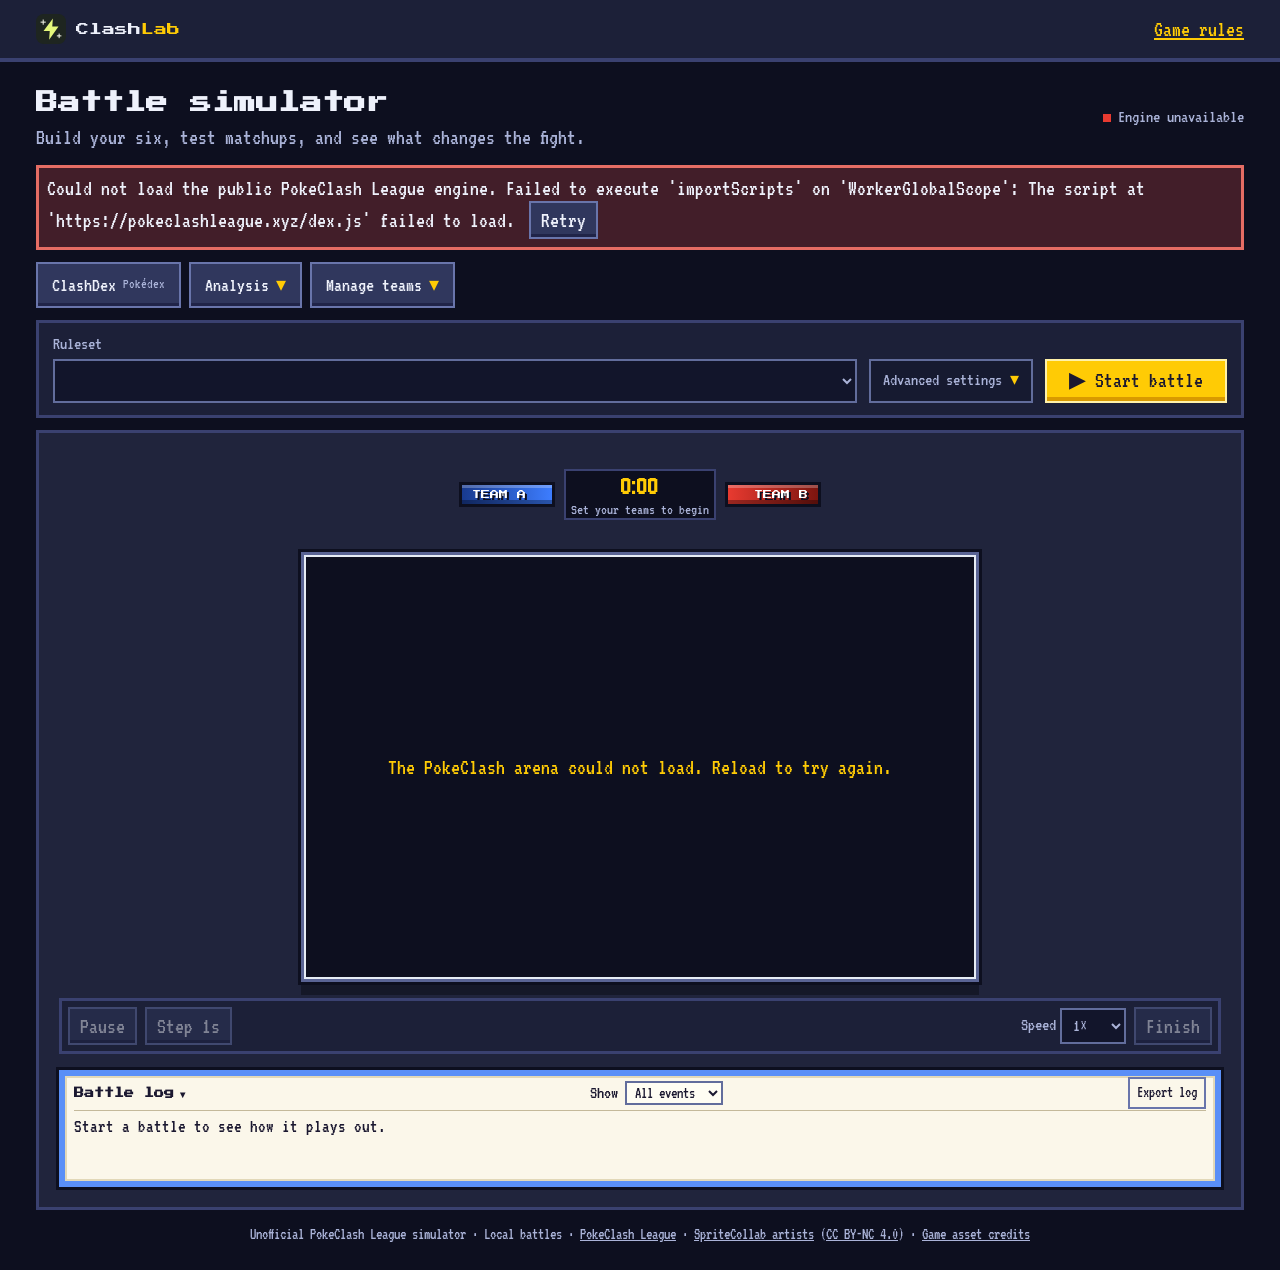
<file: index.html>
<!doctype html>
<html lang="en">
<head>
<meta charset="utf-8">
<meta name="viewport" content="width=device-width,initial-scale=1,viewport-fit=cover">
<meta name="description" content="Build teams and test real-time PvP matchups with the PokeClash League battle engine.">
<link rel="icon" href="./mark.svg" type="image/svg+xml">
<link rel="stylesheet" href="./style.css">
<script defer src="https://pokeclashleague.xyz/ui.js"></script>
<title>ClashLab · PokeClash League Battle Simulator</title>
</head>
<body>
<header class="site-header"><div class="header-inner">
  <a class="brand" href="./"><img src="./mark.svg" alt=""><span>Clash<span>Lab</span></span></a>
  <a class="official" href="https://pokeclashleague.xyz/wiki.html#arena" target="_blank" rel="noopener">Game rules</a>
</div></header>
<main>
  <div class="intro">
    <div><h1>Battle simulator</h1><p>Build your six, test matchups, and see what changes the fight.</p></div>
    <div class="engine-status" id="engine-status" role="status"><span></span> Loading battle engine</div>
  </div>
  <div id="load-error" class="notice" hidden><span id="load-message"></span> <button id="retry" class="secondary">Retry</button></div>
  <div id="workspace" inert>
    <section class="setup" aria-label="Match settings">
      <label><span class="rules-label">Ruleset</span> <select id="rules" aria-label="Ruleset"></select></label>
      <details class="advanced-settings"><summary aria-label="Advanced settings" title="Advanced settings"><span class="settings-label">Advanced settings</span><span class="settings-gear" aria-hidden="true">⚙</span></summary><div class="advanced-content"><div class="mobile-settings-head"><h2>Advanced settings</h2><button class="quiet" id="settings-done" type="button">Done</button></div>
      <div class="control"><label for="seed">Battle seed</label><div class="seed-control"><input type="number" min="0" max="4294967295" step="1" id="seed" value="498271"><button id="random" class="icon-btn" title="Randomize seed" aria-label="Randomize seed">⟳</button></div></div>
      <label>Benchmark runs <select id="benchmark-count"><option>10</option><option selected>50</option><option>100</option><option>250</option><option>500</option></select></label><button id="benchmark" class="secondary">Run benchmark</button>
      </div></details><div class="actions"><button id="start" class="primary"><span aria-hidden="true">▶</span> Start battle</button></div>
    </section>
    <section class="lab" aria-label="Teams and battlefield">
      <header class="match-head" id="match-head" tabindex="-1" aria-label="Battle scoreboard">
        <div class="score team-a-score"><b>Team A</b><span class="markers" id="markers-a" aria-hidden="true"></span><span id="count-a"></span></div>
        <div class="clock"><output id="clock" aria-label="Battle clock">0:00</output><p id="match-caption">Set your teams to begin</p></div>
        <div class="score team-b-score"><span id="count-b"></span><span class="markers" id="markers-b" aria-hidden="true"></span><b>Team B</b></div>
      </header>
      <aside id="team-a" class="team team-a"></aside>
      <section class="match" aria-label="Battlefield">
        <div class="field">
          <iframe id="arena-frame" title="Animated PokeClash League battlefield" src="./arena-view.html" tabindex="-1"></iframe>
          <output id="countdown" class="countdown" aria-label="Battle countdown" hidden></output>
          <div id="knockout" class="knockout" hidden aria-hidden="true"></div>
          <section id="battle-result" class="battle-result" aria-labelledby="battle-winner" hidden>
            <div class="result-card">
              <h2 id="battle-winner" tabindex="-1"></h2>
              <p id="battle-stats"></p>
              <div class="result-actions">
                <button class="primary" id="rematch">Rematch</button>
                <button class="secondary" id="edit-teams">Edit teams</button>
              </div>
            </div>
          </section>
          <p id="arena-message" role="status">Loading the arena…</p>
        </div>
      </section>
      <aside id="team-b" class="team team-b"></aside>
      <div id="battle-actions" class="battle-actions" hidden></div>
      <div class="match-tools">
        <div class="transport">
          <button class="secondary" id="pause" disabled>Pause</button><button class="secondary" id="step" disabled>Step 1s</button>
          <label class="speed">Speed <select id="speed"><option value="0.5">0.5×</option><option value="1" selected>1×</option><option value="2">2×</option><option value="4">4×</option><option value="8">8×</option></select></label>
          <button class="secondary" id="finish" disabled>Finish</button>
        </div>
        <div class="result" id="result" aria-live="polite" hidden></div>
      </div>
      <section class="log-panel" aria-label="Battle log">
        <div class="log-head"><h2><button type="button" id="log-toggle" aria-expanded="true" aria-controls="log">Battle log <span aria-hidden="true">▾</span></button></h2><label>Show <select id="log-filter"><option value="all">All events</option><option value="key">Key moments</option></select></label></div>
        <div id="log" class="log" tabindex="0"><p class="empty-log">Start a battle to see how it plays out.</p></div>
      </section>
    </section>
  </div>
  <footer class="legal">Unofficial PokeClash League simulator · Local battles · <a href="https://pokeclashleague.xyz/" target="_blank" rel="noopener">PokeClash League</a> · <a href="https://github.com/PMDCollab/SpriteCollab" target="_blank" rel="noopener">SpriteCollab artists</a> (<a href="https://creativecommons.org/licenses/by-nc/4.0/" target="_blank" rel="noopener">CC BY-NC 4.0</a>) · <a href="https://pokeclashleague.xyz/#credits" target="_blank" rel="noopener">Game asset credits</a></footer>
</main>
<dialog id="editor" aria-labelledby="editor-title"><form method="dialog" id="editor-form">
  <header class="dialog-head"><div><h2 id="editor-title">Edit Pokémon</h2><p id="slot-label"></p></div><button value="cancel" formnovalidate autofocus class="icon-btn" aria-label="Close editor">×</button></header>
  <div class="editor-fields">
    <div class="editor-species">
      <div class="editor-species-row"><label for="species">Pokémon</label><button class="quiet" type="button" id="species-find" aria-expanded="false" aria-controls="species-search">Search</button></div>
      <input id="species-search" type="search" placeholder="Find Pokémon by name" autocomplete="off" aria-label="Search Pokémon by name" hidden>
      <select id="species" aria-label="Matching Pokémon"></select>
    </div>
    <div class="editor-meta" id="species-info"></div>
    <div class="form-grid editor-core">
      <label>Level <input id="level" type="number" min="1" max="50" required></label>
      <label>Ability rank <select id="ability"><option value="1">I</option><option value="2">II</option><option value="3">III</option></select></label>
      <label>Held item <select id="item"></select></label>
      <label>Mega form <select id="mega"></select></label>
    </div>
    <p id="effective" class="hint" role="status"></p>
    <div class="form-grid editor-tms">
      <label>TM 1 <select id="tm-one"></select></label><label>Rank <select id="tm-one-level"><option value="1">I</option><option value="2">II</option><option value="3">III</option></select></label>
      <label>TM 2 <select id="tm-two"></select></label><label>Rank <select id="tm-two-level"><option value="1">I</option><option value="2">II</option><option value="3">III</option></select></label>
    </div>
    <details id="editor-equipment" class="editor-equipment" hidden><summary>Equipment effects</summary><div id="editor-effect-list"></div></details>
  </div>
  <footer class="dialog-actions"><button value="remove" formnovalidate id="remove" class="quiet">Remove</button><button value="save" class="primary">Save Pokémon</button></footer>
</form></dialog>
<script type="module" src="./app.js"></script>
</body>
</html>
</file>
<file: style.css>
@import url('https://fonts.googleapis.com/css2?family=Jersey+10&family=Press+Start+2P&family=VT323&display=swap');

:root {
  --ink: #1b1830;
  --paper: #fbf7ea;
  --deep: #0d0f1f;
  --panel: #1c2038;
  --line: #3a4170;
  --text: #eef1fb;
  --dim: #aab3d8;
  --yellow: #ffcb05;
  --blue: #3d7dff;
  --red: #e83a30;
  --display: "Press Start 2P", monospace;
  --number: "Jersey 10", "VT323", monospace;
  font: 22px/1.1 "VT323", monospace;
  background: var(--deep);
  color: var(--text);
  color-scheme: dark;
}
* { box-sizing: border-box; }
[hidden] { display: none !important; }
body { margin: 0; }
h1,h2,p { margin: 0; }
h1,h2 { font-family: var(--display); line-height: 1.6; }
h1 { font-size: clamp(15px, 2vw, 22px); }
h2 { font-size: 10px; }
button,input,select { color: inherit; font: inherit; }
button { cursor: pointer; }
button:disabled { cursor: default; }
:focus-visible { outline: 2px solid var(--yellow); outline-offset: 3px; }
a { color: inherit; }
img { image-rendering: pixelated; }

.site-header { background: var(--panel); border-bottom: 4px solid var(--line); }
.header-inner,main { width: min(100%, 1520px); margin: auto; padding-inline: clamp(12px, 3vw, 36px); }
.header-inner,.intro { display: flex; align-items: center; justify-content: space-between; gap: 12px; }
.header-inner { min-height: 58px; }
.brand { display: flex; gap: 10px; align-items: center; font: 13px var(--display); text-decoration: none; }
.brand img { width: 30px; height: 30px; }
.brand span span,.official { color: var(--yellow); }
.intro { padding-block: 24px 16px; }
.intro p { color: var(--dim); margin-top: 4px; }
.engine-status { font-size: 18px; color: var(--dim); white-space: nowrap; }
.engine-status span { display: inline-block; width: 8px; height: 8px; background: var(--yellow); }
.engine-status.ready span { background: #46d65a; }
.engine-status.error span { background: var(--red); }

.setup { display: flex; align-items: end; flex-wrap: wrap; gap: 12px; margin-bottom: 12px; padding: 10px; }
.setup,.match-tools,dialog { background: var(--panel); border: 3px solid var(--line); }
.setup label,.control,.editor-fields label { display: grid; gap: 4px; }
.setup label,.control,.speed,.log-head label { color: var(--dim); font-size: 18px; }
.seed-control,.actions,.transport { display: flex; gap: 8px; align-items: center; }
.actions { margin-left: auto; }
input,select { min-height: 36px; min-width: 0; max-width: 100%; border: 2px solid #626d9c; background: #12152b; padding: 3px 7px; }
.seed-control input { width: 104px; }
.primary,.secondary,.quiet,.icon-btn { min-height: 36px; padding: 5px 10px; border: 2px solid #6975ab; background: #30375d; box-shadow: inset 0 -3px #202448; }
.primary { border-color: #fff1a8; background: var(--yellow); color: var(--ink); box-shadow: inset 0 -4px #d99a00; }
.quiet { background: transparent; box-shadow: none; }
button:hover:not(:disabled) { filter: brightness(1.16); }
button:disabled:is(.primary,.secondary,.quiet,.icon-btn) { opacity: .48; }

.lab {
  display: grid;
  grid-template-columns: minmax(170px, 1fr) minmax(0, 3.2fr) minmax(170px, 1fr);
  align-items: start;
  gap: 14px;
  padding: clamp(9px, 2vw, 20px);
  background: var(--t-floor, #20243c) 0 0 / 48px 48px;
  border: 3px solid var(--line);
}
.match-head {
  grid-column: 1 / -1;
  display: flex;
  align-items: center;
  justify-content: center;
  gap: 12px;
  padding: 6px;
  justify-self: center;
  border: 10px solid transparent;
  border-image: var(--f-panel, none) 4 fill / 10px;
}
.score { display: flex; align-items: center; gap: 8px; padding: 5px 10px; font: 30px var(--number); color: white; text-shadow: 2px 2px var(--deep); box-shadow: inset 0 3px #ffffff40, inset 0 -4px #0005, 0 0 0 3px var(--deep); }
.score b { font: 9px var(--display); text-transform: uppercase; white-space: nowrap; }
.team-a-score { background: linear-gradient(90deg,#183a8f,var(--blue)); }
.team-b-score { background: linear-gradient(270deg,#7d150f,var(--red)); }
.markers { display: flex; gap: 3px; }
.markers i { width: 7px; height: 15px; background: white; box-shadow: inset 0 -4px #c9cee0,0 0 0 1px var(--deep); }
.markers .out { background: var(--deep); box-shadow: inset 0 0 0 1px #ffffff40; }
.clock { min-width: 105px; min-height: 47px; text-align: center; padding: 2px 7px; color: var(--yellow); background: var(--deep); box-shadow: inset 0 0 0 2px var(--line); }
.clock output { font: 29px var(--number); }
.clock p { color: var(--dim); font-size: 15px; }

.match { width: 100%; align-self: center; }
.field { position: relative; aspect-ratio: 8 / 5; background: var(--deep); margin: 8px; box-shadow: 0 0 0 3px var(--deep),0 0 0 5px #e6ecf5,0 0 0 8px #5a6494,0 0 0 11px var(--deep),0 13px 0 8px #0005; }
.field iframe { display: block; width: 100%; height: 100%; border: 0; }
#arena-message { position: absolute; inset: 0; display: grid; place-content: center; padding: 12px; text-align: center; background: var(--deep); color: var(--yellow); }

.team { --side-color: var(--blue); display: grid; gap: 6px; min-width: 0; }
.team-b { --side-color: var(--red); }
.active-card { position: relative; padding: 4px 6px; border: 10px solid transparent; border-image: var(--f-win, none) 4 fill / 10px; color: var(--ink); background: var(--paper); background-clip: padding-box; }
.active-card::before { content: ""; position: absolute; top: -5px; left: -4px; right: -4px; height: 4px; background: var(--side-color); }
.active-heading { display: grid; grid-template-columns: 48px minmax(0,1fr) auto; align-items: center; gap: 7px; }
.active-heading img { width: 48px; aspect-ratio: 1; object-fit: contain; background: #e8f0f8; box-shadow: 0 0 0 2px var(--ink); }
.active-heading strong,.active-heading small { display: block; overflow-wrap: anywhere; }
.active-heading strong { font: 8px/1.55 var(--display); text-transform: uppercase; }
.active-heading b { color: #a12a25; font-size: 16px; }
.active-heading small { font-size: 15px; color: #4e4c65; }
.hp { position: relative; height: 22px; margin-top: 8px; padding: 3px; background: var(--ink); overflow: hidden; }
.hp i { display: block; height: 100%; transition: width .2s steps(5); box-shadow: inset 0 3px #fff5, inset 0 -3px #0003; }
.hp::after { content: ""; position: absolute; inset: 3px; background: repeating-linear-gradient(90deg,transparent 0 11px,#0d0f1f55 11px 13px); pointer-events: none; }
.hp b { position: absolute; inset: 0; z-index: 1; text-align: center; color: white; font: 18px/22px var(--number); text-shadow: 0 2px #000; }
.buffs { display: flex; gap: 4px; min-height: 14px; margin-top: 4px; }
.buffs span { padding: 0 3px; font-size: 13px; background: #c9cee0; }
.team-head,.team-controls { display: flex; align-items: center; justify-content: space-between; gap: 4px; }
.team-head select,.team-controls select { font-size: 16px; min-height: 26px; padding: 1px 4px; }
.team-list { display: grid; gap: 3px; }
.slot { display: grid; grid-template-columns: minmax(0,1fr) auto; min-width: 0; border: 6px solid transparent; border-image: var(--f-inset, none) 3 fill / 6px; background: #252a44; background-clip: padding-box; }
.slot.selected,.slot:has([data-swap]:enabled) { border-image-source: var(--f-inset-on, none); }
.slot.knocked { opacity: .55; }
.slot.knocked img { filter: grayscale(1); }
.slot-main { display: flex; min-width: 0; align-items: center; gap: 5px; background: transparent; border: 0; padding: 2px; text-align: left; }
.slot-main img { width: 30px; height: 30px; object-fit: contain; }
.slot-content { display: grid; flex: 1; min-width: 0; }
.slot-content strong,.slot-content small { overflow: hidden; text-overflow: ellipsis; white-space: nowrap; }
.slot-content strong { font-size: 17px; font-weight: 400; }
.slot-content small { font-size: 14px; color: var(--dim); }
.slot-buttons { display: flex; align-items: center; }
.slot-buttons button { border: 0; background: none; padding: 0 2px; font-size: 18px; }
.slot-buttons button:disabled { opacity: .35; }
.mini { display: block; height: 5px; background: var(--deep); margin-top: 1px; }
.mini i { display: block; height: 100%; }

.battle-actions,.match-tools,.log-panel { grid-column: 1 / -1; }
.battle-actions { display: grid; grid-template-columns: repeat(2,minmax(0,1fr)); gap: 10px; }
.battle-control { display: grid; grid-template-columns: auto minmax(0,1fr) auto auto; align-items: center; gap: 8px; padding: 8px; background: var(--deep); border: 3px solid var(--line); }
.control-name { color: #8ab8ff; font-size: 17px; }
.b .control-name { color: #ff8a7a; }
.pv-sp,.pv-mg { position: relative; display: grid; place-content: center; min-height: 54px; border: 0; background: #3a3f63; box-shadow: 0 0 0 3px var(--deep); overflow: hidden; }
.pv-sp i { position: absolute; inset: 0 auto 0 0; background: #7a6620; }
.pv-sp span { position: relative; }
.pv-sp b,.pv-mg b { display: block; font: 11px var(--display); text-shadow: 2px 2px var(--deep); }
.pv-sp small,.pv-mg small,.swap-state small { display: block; font-size: 17px; color: #c9cee0; margin-top: 2px; }
.pv-sp.ready { background: var(--yellow); box-shadow: inset 0 -5px #d99a00, inset 0 0 0 3px #fff1a8; }
.pv-sp.ready i { display: none; }
.pv-mg.ready { background: #c27bff; box-shadow: inset 0 -5px #8a4cd0; }
:is(.pv-sp,.pv-mg).ready :is(b,small) { color: var(--deep); text-shadow: none; }
.swap-state { min-width: 42px; text-align: center; }
.swap-state b { color: #46d65a; font-weight: 400; }
.transport { flex-wrap: wrap; padding: 6px; }
.speed { margin-left: auto; display: flex; align-items: center; gap: 4px; }
.result { padding: 8px; color: var(--yellow); border-top: 2px solid var(--line); }

.log-panel { color: var(--ink); background: #fbf7ea; border: 6px solid #5a8ff7; box-shadow: 0 0 0 3px var(--deep), inset 0 0 0 2px #e2d8b8; }
.log-head { display: flex; align-items: center; justify-content: space-between; gap: 8px; margin-inline: 9px; border-bottom: 1px solid #c4b99a; }
.log-head label { color: var(--ink); padding: 3px 0; }
.log-head select { color: var(--ink); background: #fffdf3; min-height: 24px; padding: 0 4px; font-size: 16px; }
.log { min-height: 70px; max-height: 150px; overflow: auto; overscroll-behavior: contain; padding: 6px 9px; font-size: 19px; }
.log time { display: inline-block; color: #5c5674; min-width: 42px; }
.event-send { color: #1f5ad0; }
.event-ko { color: #a9231b; }
.event-special,.event-end { color: #855900; }
.legal { padding: 16px 0 26px; color: var(--dim); text-align: center; font-size: 16px; }
.notice { margin-bottom: 12px; padding: 8px; background: #421e29; border: 3px solid #e56d64; }
.notice button { margin-left: 5px; }

dialog { color: var(--text); padding: 0; width: min(510px,calc(100% - 24px)); max-height: calc(100% - 24px); }
dialog::backdrop { background: #080a18c9; }
.dialog-head,.dialog-actions { display: flex; justify-content: space-between; align-items: center; padding: 10px 12px; border-bottom: 2px solid var(--line); }
.dialog-actions { border-bottom: 0; border-top: 2px solid var(--line); }
.editor-fields { display: grid; gap: 8px; padding: 10px 12px; }
.editor-fields select[size] { height: 103px; }
.form-grid { display: grid; grid-template-columns: minmax(0,1fr) minmax(0,1fr); gap: 7px; }
.editor-meta,.hint,.dialog-head p { color: var(--dim); font-size: 17px; }

@media (max-width: 940px) {
  .lab { grid-template-columns: minmax(0,1fr) minmax(0,1fr); }
  .match { grid-column: 1 / -1; grid-row: 2; }
  .team { grid-row: 3; }
}
@media (max-width: 560px) {
  .intro { align-items: flex-start; flex-direction: column; padding-block: 16px 12px; }
  .actions { width: 100%; margin: 0; }
  .actions button { flex: 1; }
  .lab { gap: 9px; }
  .match-head { gap: 5px; padding: 2px; border-width: 6px; width: 100%; justify-content: space-between; }
  .score { gap: 4px; padding: 3px 4px; font-size: 22px; }
  .score b { font-size: 7px; }
  .markers i { width: 4px; height: 10px; }
  .clock { min-width: 67px; }
  .clock output { font-size: 23px; }
  .clock p { font-size: 13px; }
  .team-head { flex-wrap: wrap; }
  .slot { border-width: 4px; }
  .slot-main img { width: 25px; height: 25px; }
  .slot-buttons button { font-size: 14px; }
  .active-heading { grid-template-columns: 28px minmax(0,1fr); }
  .active-heading img { width: 28px; }
  .active-heading b { grid-column: 2; }
  .battle-actions { grid-template-columns: minmax(0,1fr); }
}
@media (prefers-reduced-motion: reduce) {
  .hp i { transition: none; }
}

.knockout { position: absolute; inset: 0; overflow: hidden; display: flex; flex-direction: column; justify-content: center; align-items: center; background: #0d0f1f80; pointer-events: none; }
.ko-stripe { position: absolute; inset: 44% -10% auto; height: 22%; transform: rotate(-6deg); background: var(--blue); box-shadow: 0 -5px var(--deep), 0 5px var(--deep); }
.team-a-ko .ko-stripe { background: var(--red); }
.ko-portrait,.knockout b,.knockout strong,.knockout p { position: relative; }
.ko-portrait { width: clamp(44px, 11vw, 112px); aspect-ratio: 1; border: 9px solid transparent; border-image: var(--f-win, none) 4 fill / 9px; }
.ko-portrait img { width: 100%; height: 100%; filter: grayscale(1); }
.knockout b { background: var(--paper); color: var(--ink); padding: 3px 6px; font: 9px var(--display); text-transform: uppercase; box-shadow: 0 0 0 3px var(--deep); }
.knockout strong { margin: 10px 0 4px; font: clamp(20px,5vw,52px) var(--display); color: white; text-shadow: 0 4px #183a8f, 4px 5px var(--deep); }
.knockout p { color: white; text-shadow: 0 2px var(--deep); }

.countdown,.battle-result {
  position: absolute;
  inset: 0;
  display: grid;
  place-items: center;
}
.countdown {
  font: clamp(34px,9vw,64px) var(--display);
  color: var(--yellow);
  text-shadow: 4px 4px var(--deep);
  pointer-events: none;
}
.battle-result {
  padding: 8px;
  background: #0d0f1fb3;
}
.result-card {
  display: grid;
  gap: 9px;
  width: min(100%,380px);
  padding: 12px 8px 10px;
  border: 9px solid transparent;
  border-image: var(--f-panel, none) 4 fill / 9px;
  background: var(--panel);
  background-clip: padding-box;
  text-align: center;
}
.result-card h2 {
  color: var(--yellow);
  font-size: clamp(11px,3.4vw,23px);
  text-shadow: 3px 3px var(--deep);
}
.battle-result[data-winner="1"] h2 { color: #ff8a7a; }
.result-card p { color: var(--dim); }
.result-actions { display: flex; justify-content: center; gap: 8px; flex-wrap: wrap; }

@media (max-width: 760px), (orientation: landscape) and (max-height: 520px) {
  .match-view :is(.site-header,.intro,.setup,.legal) { display: none; }
  .match-view main { width: 100%; padding: 0; }
  .match-view .lab {
    grid-template-columns: repeat(2,minmax(0,1fr));
    grid-template-areas:
      "score score"
      "arena arena"
      "active-a active-b"
      "bench-a bench-a"
      "bench-b bench-b"
      "commands commands"
      "transport transport"
      "auto-a auto-b"
      "log log";
    align-content: start;
    min-height: 100vh;
    min-height: 100dvh;
    gap: 5px 8px;
    border: 0;
    padding: max(5px,env(safe-area-inset-top)) max(8px,env(safe-area-inset-right)) max(8px,env(safe-area-inset-bottom)) max(8px,env(safe-area-inset-left));
  }
  .match-view .match-head {
    grid-area: score;
    width: min(100%,470px);
    justify-content: space-between;
    gap: 4px;
    padding: 2px;
    border-width: 6px;
    border-image-width: 6px;
  }
  .match-view .score { gap: 4px; padding: 3px 6px; font-size: 22px; }
  .match-view .score b { font-size: 7px; }
  .match-view .markers i { width: 4px; height: 10px; }
  .match-view .clock { min-width: 68px; min-height: 37px; }
  .match-view .clock output { font-size: 20px; }
  .match-view .clock p { font-size: 13px; }
  .match-view .match { grid-area: arena; }
  .match-view .field {
    margin: 4px 1px;
    box-shadow: 0 0 0 2px var(--deep),0 0 0 3px #e6ecf5,0 0 0 5px #5a6494,0 0 0 7px var(--deep);
  }
  .match-view .team { display: contents; }
  .match-view .team-head,.match-view .slot-buttons { display: none; }
  .match-view .active-card {
    padding: 2px 4px 3px;
    border-width: 7px;
    border-image-width: 7px;
  }
  .match-view .team-a .active-card { grid-area: active-a; }
  .match-view .team-b .active-card { grid-area: active-b; }
  .match-view .active-card::before { height: 3px; }
  .match-view .active-heading { grid-template-columns: 32px minmax(0,1fr) auto; gap: 4px; }
  .match-view .active-heading img { width: 32px; }
  .match-view .active-heading strong,.match-view .active-heading small {
    overflow: hidden;
    white-space: nowrap;
    text-overflow: ellipsis;
  }
  .match-view .active-heading strong { font-size: 8px; }
  .match-view .active-heading small { font-size: 13px; }
  .match-view .active-heading b { grid-column: auto; font-size: 14px; white-space: nowrap; }
  .match-view .hp { height: 17px; margin-top: 4px; }
  .match-view .hp b { font-size: 15px; line-height: 17px; }
  .match-view .buffs { display: none; }
  .match-view .team-a .team-list { grid-area: bench-a; --bench-color: var(--blue); }
  .match-view .team-b .team-list { grid-area: bench-b; --bench-color: var(--red); }
  .match-view .team-list {
    grid-template-columns: repeat(6,minmax(0,1fr));
    gap: 3px;
    border-left: 3px solid var(--bench-color);
    padding-left: 3px;
  }
  .match-view .slot { border-width: 3px; border-image-width: 3px; }
  .match-view .slot-main {
    display: grid;
    min-width: 0;
    min-height: 44px;
    width: 100%;
    justify-items: center;
    align-content: center;
    gap: 1px;
    padding: 1px 3px;
    text-align: center;
  }
  .match-view .slot-main img { width: 28px; height: 28px; }
  .match-view .slot-content { width: 100%; }
  .match-view .slot-content strong { font-size: 12px; }
  .match-view .slot-content small,.match-view .slot:has([data-edit][disabled]) { display: none; }
  .match-view .mini { height: 3px; margin: 0; }
  .match-view .team-controls { justify-content: center; }
  .match-view .team-a .team-controls { grid-area: auto-a; }
  .match-view .team-b .team-controls { grid-area: auto-b; }
  .match-view .battle-actions { grid-area: commands; grid-template-columns: repeat(2,minmax(0,1fr)); gap: 5px; }
  .match-view .battle-control {
    grid-template-columns: minmax(0,1fr) auto;
    column-gap: 4px;
    row-gap: 2px;
    padding: 3px 4px;
    border-top-color: var(--blue);
  }
  .match-view .battle-control.b { border-top-color: var(--red); }
  .match-view .control-name {
    grid-row: 1;
    font-size: 14px;
    white-space: nowrap;
  }
  .match-view .swap-state {
    display: flex;
    align-items: center;
    justify-content: flex-end;
    gap: 3px;
    grid-column: 2;
    grid-row: 1;
    font-size: 14px;
    white-space: nowrap;
  }
  .match-view .swap-state small { font-size: 14px; margin: 0; }
  .match-view :is(.pv-sp,.pv-mg) { grid-row: 2; min-height: 44px; padding-inline: 4px; }
  .match-view .pv-sp:only-of-type { grid-column: 1 / -1; }
  .match-view :is(.pv-sp,.pv-mg) b { font-size: clamp(6px,2vw,9px); }
  .match-view :is(.pv-sp,.pv-mg) small { font-size: 15px; }
  .match-view .match-tools { grid-area: transport; }
  .match-view .transport { display: grid; grid-template-columns: 1fr 1fr auto 1fr; gap: 4px; padding: 3px; }
  .match-view .transport button { padding-inline: 3px; font-size: 17px; white-space: nowrap; }
  .match-view .speed { gap: 2px; font-size: 15px; }
  .match-view .speed select { padding-inline: 2px; }
  .match-view .log-panel { grid-area: log; }
  .match-view:has(.battle-result:not([hidden])) .transport { display: none; }
  .match-view:has(.battle-result:not([hidden])) .slot:has([data-edit][disabled]) { display: grid; }
}
@media (max-width: 360px) {
  .match-view .score { gap: 3px; padding-inline: 4px; }
  .match-view .markers { gap: 2px; }
  .match-view .active-heading { grid-template-columns: 26px minmax(0,1fr) auto; }
  .match-view .active-heading img { width: 26px; }
  .match-view .active-heading strong { font-size: 7px; }
  .match-view .speed { font-size: 0; }
  .match-view .speed select { font-size: 17px; }
}
@media (max-width: 760px) and (orientation: portrait) {
  .match-view .field {
    width: min(calc(100% - 2px), max(280px, calc((100dvh - 296px) * 1.6)));
    margin-inline: auto;
  }
}
@media (orientation: landscape) and (max-height: 520px) {
  .match-view .lab {
    grid-template-columns: minmax(0,1fr) repeat(2,minmax(128px,22%));
    grid-template-areas:
      "arena score score"
      "arena active-a active-b"
      "arena bench-a bench-a"
      "arena bench-b bench-b"
      "arena commands commands"
      "arena transport transport"
      "arena auto-a auto-b"
      "arena log log";
  }
  .match-view .match { position: sticky; top: max(8px,env(safe-area-inset-top)); align-self: center; }
  .match-view .active-heading strong { font-size: 7px; }
  .match-view .slot-main { min-height: 38px; }
  .match-view .slot-main img { width: 22px; height: 22px; }
}
@media (prefers-reduced-motion: no-preference) {
  .knockout :is(.ko-portrait,b,strong,p) { animation: ko-pop 240ms steps(3) both; }
  @keyframes ko-pop {
    from { transform: scale(.78); opacity: .25; }
    to { transform: scale(1); opacity: 1; }
  }
}


/* ClashLab responsive UI polish: retain the original PokeClash art and pixel frames. */
.lab-tools{display:flex;align-items:center;gap:8px;flex-wrap:wrap;margin:0 0 12px;position:relative;z-index:5}
.lab-tools>.secondary,.tool-menu>summary{min-height:44px;padding:10px 14px;display:flex;align-items:center;gap:7px;border:2px solid #6975ab;background:#30375d;box-shadow:inset 0 -3px #202448;font-size:20px;cursor:pointer}
.dex-launch span{font-size:14px;color:var(--dim)}
.tool-menu{position:relative;min-width:0}
.tool-menu>summary{list-style:none}
.tool-menu>summary::-webkit-details-marker{display:none}
.tool-menu>summary::after{content:'▾';margin-left:auto;color:var(--yellow)}
.tool-menu[open]>summary::after{content:'▴'}
.tool-menu-content{position:absolute;top:calc(100% + 5px);left:0;min-width:210px;display:grid;gap:4px;background:var(--deep);border:2px solid #6975ab;padding:6px;box-shadow:0 6px 18px #0009;z-index:9}
.tool-menu-content button{text-align:left;min-height:44px}
.setup{align-items:end;gap:12px;padding:12px 14px}
.setup>label:first-child{flex:1;min-width:175px}
.setup>.actions{flex:0 0 auto;margin-left:auto}
#start{min-height:44px;padding-inline:22px;font-size:22px}
#rules{width:100%;min-height:44px}
.seed-control input{min-height:44px}
.lab{grid-template-columns:minmax(210px,1fr) minmax(0,3fr) minmax(210px,1fr);gap:16px}
.team-head{min-height:36px}
.team-head h2{font-size:12px}
.team-head select{min-height:34px}
.team-controls{flex-direction:column;align-items:stretch;gap:6px;padding:6px;background:#181c31;border:1px solid var(--line)}
.team-controls label{min-width:0}
.team-controls select{width:100%;min-height:36px;font-size:17px}
.auto-toggle{display:flex;align-items:center;gap:8px;min-height:38px;cursor:pointer}
input[type=checkbox]{min-height:0;width:20px;height:20px;accent-color:var(--yellow);flex:none;margin:0}
.slot-main{min-height:45px;gap:7px;padding:3px}
.slot-main img{width:36px;height:36px;flex:none}
.slot-content strong{font-size:19px}
.slot-content small{font-size:15px}
.slot-buttons button{min-width:25px;min-height:38px}
.slot-buttons button:focus-visible{outline-offset:0}
.active-heading strong{font-size:10px}
.active-heading b{white-space:nowrap}
.buffs{flex-wrap:wrap}
.buffs span{overflow-wrap:anywhere}
.log-head{flex-wrap:wrap}
.log-head .quiet{font-size:16px;min-height:32px;padding:3px 7px}
dialog{max-height:calc(100dvh - 28px);overflow:auto;overscroll-behavior:contain;box-shadow:0 16px 70px #0009}
.dialog-head{position:sticky;top:0;z-index:2;background:var(--panel);gap:12px}
.dialog-head h2{font-size:12px;overflow-wrap:anywhere}
.dialog-head .icon-btn{min-width:44px;min-height:44px;flex:none}
.dialog-actions{position:sticky;bottom:0;z-index:2;background:var(--panel)}
.dialog-actions button{min-height:44px}
.editor-fields{gap:12px;padding:12px 14px}
.editor-fields label{min-width:0;overflow-wrap:anywhere}
.editor-fields :is(select,input:not([type=checkbox])){width:100%;min-height:42px}
.editor-fields select[size]{height:124px}
.editor-fields .hint{line-height:1.2}
.equipment-hint{display:block;font-size:15px;line-height:1.25;padding:6px 8px;border-left:2px solid #7889bb;background:#14182a;overflow-wrap:anywhere}
.dex-dialog{width:min(980px,calc(100% - 24px))}
.dex-grid{display:grid;grid-template-columns:repeat(auto-fit,minmax(min(100%,200px),1fr));gap:10px}
.dex-card{min-width:0;display:flex;flex-direction:column;gap:5px;padding:12px;border:2px solid #505c8c;background:#252a44;box-shadow:inset 0 -4px #14182a;overflow-wrap:anywhere}
.dex-card strong{font-size:23px}
.dex-card p{font-size:18px;color:var(--dim)}
.dex-portrait{width:64px;height:64px;object-fit:contain;align-self:center;background:#14182a;border:1px solid #505c8c}
.dex-card details{margin-block:4px;color:var(--yellow);font-size:17px}
.dex-card details p{margin-top:5px;font-size:16px}
.dex-add{display:grid;grid-template-columns:1fr 1fr;gap:5px;margin-top:auto;padding-top:8px}
.dex-add button{min-width:0;min-height:40px;padding-inline:3px;font-size:17px}
@media(max-width:940px){.lab{grid-template-columns:repeat(2,minmax(0,1fr))}.team-head h2{font-size:11px}.match{width:min(100%,760px);justify-self:center}}
@media(max-width:560px){
 .lab-tools{display:grid;grid-template-columns:1fr 1fr;gap:6px}
 .lab-tools>.dex-launch{grid-column:1/-1;justify-content:center}
 .tool-menu>summary{font-size:17px;padding:8px;min-height:44px}
 .tool-menu:last-child .tool-menu-content{left:auto;right:0}
 .tool-menu-content{min-width:min(220px,85vw)}
 .setup{display:grid;grid-template-columns:minmax(0,1fr) minmax(0,1fr);gap:8px;padding:10px}
 .setup>label:first-child{grid-column:1/-1;min-width:0}
 .setup>.actions{grid-column:1/-1;width:100%;margin:0}
 .setup>.actions button{min-width:0;font-size:18px;padding-inline:6px}
 .seed-control input{width:100%;min-width:0}
 .seed-control button{flex:none}
 .lab{gap:9px;padding:8px}
 body:not(.match-view) .lab{grid-template-columns:1fr}
 body:not(.match-view) .team{grid-row:auto}
 body:not(.match-view) .team-a{grid-row:3}
 body:not(.match-view) .team-b{grid-row:4}
 body:not(.match-view) .active-heading{grid-template-columns:40px minmax(0,1fr) auto}
 body:not(.match-view) .active-heading img{width:40px}
 body:not(.match-view) .active-heading b{grid-column:auto}
 .team-head select{min-height:38px}
 .slot-main{min-height:48px}
 .slot-buttons button{min-width:36px;min-height:44px}
 .form-grid{gap:9px}
 .editor-fields{padding:10px;gap:10px}
 .dex-grid{grid-template-columns:repeat(2,minmax(0,1fr));gap:6px}
 .dex-card{padding:8px}
 .dex-card strong{font-size:19px}
 .dex-card p{font-size:16px}
 .dex-add{grid-template-columns:1fr}
}
@media(max-width:360px){.dex-grid{grid-template-columns:1fr}.form-grid{grid-template-columns:1fr}}
@media(max-width:760px),(orientation:landscape) and (max-height:520px){
 .match-view .lab-tools{display:none}
 .match-view .match{width:100%}
 .match-view .team-controls{padding:4px;gap:3px;min-width:0}
 .match-view .team-controls select{font-size:15px;min-height:30px}
 .match-view .auto-toggle{font-size:16px;min-height:28px}
 .match-view .slot-main{min-height:44px}
 .match-view .slot-main img{width:28px;height:28px}
 .match-view .slot-content strong{font-size:13px}
 .match-view .active-heading strong{font-size:8px}
 .match-view .log-head{gap:4px;margin-inline:6px}
 .match-view .transport button{min-height:44px}
}
@media(orientation:landscape) and (max-height:520px){.match-view .slot-main{min-height:38px}.match-view .slot-main img{width:22px;height:22px}}


/* Follow-up fixes from narrow-screen layout review. */
.advanced-settings{position:relative;flex:none;min-width:0;align-self:end}
.advanced-settings>summary,.dex-filters>summary{cursor:pointer;color:var(--dim);min-height:44px;padding:10px 12px;border:2px solid #626d9c;background:#161a30;list-style:none;display:flex;align-items:center;justify-content:space-between;gap:8px;font-size:18px}
.advanced-settings>summary::-webkit-details-marker,.dex-filters>summary::-webkit-details-marker{display:none}
.advanced-settings>summary::after,.dex-filters>summary::after{content:'▾';color:var(--yellow)}
.advanced-settings[open]>summary::after,.dex-filters[open]>summary::after{content:'▴'}
.advanced-content{position:absolute;right:0;top:calc(100% + 5px);width:260px;display:grid;gap:10px;padding:12px;background:var(--panel);border:2px solid #6975ab;box-shadow:0 6px 18px #0009;z-index:10}
.advanced-content .seed-control input{flex:1;min-width:0;width:100%}
.advanced-content label select{width:100%;min-height:40px}
.advanced-content>button{min-height:44px}
.dex-filters .form-grid{padding-top:10px}
.dex-filters>label{margin-top:10px}
.dex-card .dex-add button{white-space:nowrap}
body:not(.match-view) .slot-content small{white-space:normal;display:-webkit-box;-webkit-line-clamp:2;-webkit-box-orient:vertical;overflow:hidden;line-height:1.15}
body:not(.match-view) .match{align-self:start}
body:not(.match-view) .team{grid-template-rows:auto auto auto 1fr}
body:not(.match-view) .team-controls{grid-row:3}
body:not(.match-view) .team-list{grid-row:4}
@media(max-width:560px){
 .intro p{font-size:18px}
 .setup{grid-template-columns:minmax(0,1fr)}
 .setup>label:first-child,.setup>.actions,.advanced-settings{grid-column:1/-1}
 .setup>.actions{grid-row:2}
 .setup>.actions #start{width:100%;min-height:48px;white-space:nowrap}
 .advanced-settings{grid-row:3}
 .advanced-content{position:static;width:100%;box-shadow:none;border-top:0}
 .lab-tools>.secondary,.tool-menu>summary{min-height:44px}
 .dex-dialog .editor-fields{gap:8px}
 .dex-card .dex-add button{min-height:44px}
}
@media(max-width:360px){.score b{font-size:6px}.markers{gap:2px}.clock{min-width:58px}.tool-menu>summary{font-size:15px}}


/* Restore parallel team setup on phones; leave the compact tools and live battle untouched. */
@media(max-width:560px){
 body:not(.match-view) .lab{grid-template-columns:repeat(2,minmax(0,1fr));column-gap:8px;row-gap:10px}
 body:not(.match-view) .team{grid-row:3;grid-template-rows:112px auto auto 1fr;align-self:start;min-width:0}
 body:not(.match-view) .team-a{grid-column:1;grid-row:3}
 body:not(.match-view) .team-b{grid-column:2;grid-row:3}
 body:not(.match-view) .active-card{min-width:0;padding:3px;border-width:6px;border-image-width:6px}
 body:not(.match-view) .active-heading{grid-template-columns:28px minmax(0,1fr);gap:3px 5px}
 body:not(.match-view) .active-heading img{width:28px;grid-row:span 2}
 body:not(.match-view) .active-heading strong{font-size:8px;line-height:1.4;overflow-wrap:anywhere}
 body:not(.match-view) .active-heading small{font-size:14px;line-height:1.05}
 body:not(.match-view) .active-heading b{grid-column:2;font-size:14px}
 body:not(.match-view) .hp{height:18px;margin-top:4px}
 body:not(.match-view) .hp b{font-size:16px;line-height:18px}
 body:not(.match-view) .buffs{margin-top:3px;min-height:0}
 body:not(.match-view) .buffs span{font-size:12px;max-width:100%;overflow:hidden;text-overflow:ellipsis;white-space:nowrap}
 body:not(.match-view) .team-head{display:grid;grid-template-columns:minmax(0,1fr);gap:3px;min-height:0}
 body:not(.match-view) .team-head select{width:100%;min-width:0;min-height:36px;font-size:16px}
 body:not(.match-view) .team-controls{padding:4px;gap:3px}
 body:not(.match-view) .team-controls select{min-width:0;min-height:34px;font-size:15px;padding-inline:2px}
 body:not(.match-view) .auto-toggle{gap:5px;min-height:34px;font-size:16px;white-space:nowrap}
 body:not(.match-view) .auto-toggle input{width:18px;height:18px}
 body:not(.match-view) .team-list{grid-auto-rows:76px;gap:4px}
 body:not(.match-view) .team-list .slot{grid-template-columns:minmax(0,1fr) auto;border-width:3px;border-image-width:3px}
 body:not(.match-view) .slot-main{min-height:0;height:100%;gap:4px;padding:2px;align-items:center}
 body:not(.match-view) .slot-main img{width:26px;height:26px}
 body:not(.match-view) .slot-content strong{font-size:16px;line-height:1.05;white-space:normal;overflow-wrap:anywhere}
 body:not(.match-view) .slot-content small{font-size:13px;line-height:1.05;-webkit-line-clamp:2;overflow-wrap:anywhere}
 body:not(.match-view) .slot-buttons{flex-direction:column;justify-content:center;gap:1px}
 body:not(.match-view) .slot-buttons button{min-width:26px;min-height:32px;padding:0;font-size:18px}
}
@media(max-width:360px){
 body:not(.match-view) .lab{column-gap:5px;padding:6px}
 body:not(.match-view) .slot-main{gap:3px;padding:1px}
 body:not(.match-view) .slot-main img{width:22px;height:22px}
 body:not(.match-view) .slot-buttons button{min-width:23px}
 body:not(.match-view) .slot-content strong{font-size:15px}
 body:not(.match-view) .auto-toggle{font-size:15px;gap:3px}
}


/* ClashDex 2.0 — game-inspired scouting workspace; scoped to its dialog. */
.clashdex-v2{width:min(1240px,calc(100% - 32px));height:min(880px,calc(100dvh - 32px));max-height:calc(100dvh - 32px);overflow:hidden;padding:0;background:#111527;border:3px solid #59658f;color:#eef1fb}
.clashdex-v2[open]{display:flex;flex-direction:column}
.clashdex-v2 *{box-sizing:border-box;min-width:0}
.clashdex-v2 h3,.clashdex-v2 h4,.clashdex-v2 p{margin:0}
.clashdex-v2 h3{font:12px/1.55 var(--display);color:#f4f6ff}
.clashdex-v2 h4{font-size:19px;font-weight:600}
.clashdex-v2 button,.clashdex-v2 select,.clashdex-v2 summary{font-size:18px}
.clashdex-v2 button:focus-visible,.clashdex-v2 summary:focus-visible{outline-offset:1px}
.cx-head{position:relative;flex:none;padding:12px 18px;border-bottom:2px solid #55608b;background:#202640}
.cx-head #cx-title{font-size:17px;line-height:1.65;color:var(--yellow)}
.cx-eyebrow{font:11px/1.4 monospace;letter-spacing:.08em;color:#aab3d8;margin-bottom:4px}
.cx-workspace{display:grid;grid-template-columns:minmax(320px, .92fr) minmax(0,1.35fr);min-height:0;flex:1}
.cx-browser,.cx-profile{overflow:auto;overscroll-behavior:contain;scrollbar-width:thin;scrollbar-color:#6875aa #161b30;padding:14px}
.cx-browser{border-right:2px solid #424b73;background:#171c32}
.cx-search{display:grid;grid-template-columns:minmax(0,1fr) auto;gap:6px;margin-bottom:10px}
.cx-search input{width:100%;font-size:19px;min-height:44px}
.cx-search button{min-height:44px}
.cx-quick{display:flex;flex-wrap:wrap;gap:5px;margin-bottom:12px}
.cx-quick button,.cx-forms button,.cx-tabs button{padding:6px 10px;border:1px solid #56638f;background:#252c46;color:#c5cde4;min-height:34px;cursor:pointer}
.cx-quick button[aria-pressed=true],.cx-forms button[aria-pressed=true],.cx-tabs button[aria-pressed=true]{border-color:#ffcb05;background:#ffcb05;color:#1a1a2d;box-shadow:inset 0 -3px #dba500}
.cx-sortline{display:grid;grid-template-columns:minmax(0,1fr) 42px minmax(0,.85fr);gap:6px;align-items:end;margin-bottom:10px}
.cx-sortline label,.cx-filter-grid label{display:grid;gap:4px;color:#acb9da;font-size:17px}
.cx-sortline select,.cx-filter-grid select,.cx-filter-grid input{width:100%;min-height:40px}
.cx-sortline button{min-height:40px;font-size:24px;padding:0}
.cx-filters{margin-bottom:12px}
.cx-filters>summary{font-size:18px;padding:8px 10px}
.cx-filters>summary [data-filter-count]{margin-left:auto;font-size:14px;color:var(--yellow)}
.cx-filter-grid{display:grid;grid-template-columns:repeat(2,minmax(0,1fr));gap:8px;margin:10px 0}
.cx-checks{display:flex;flex-wrap:wrap;gap:6px 12px;margin:10px 0}
.cx-checks label{display:flex;align-items:center;gap:5px;font-size:17px;color:#c5cde4}
.cx-checks input{width:17px;height:17px}
.cx-results-head{display:flex;align-items:center;justify-content:space-between;gap:7px;padding:8px 0;border-top:1px solid #424b73;color:#aebadc;font-size:16px}
.cx-results-head button{flex:none;font-size:16px;min-height:32px}
.cx-list{display:grid;gap:5px}
.cx-row{display:grid;grid-template-columns:minmax(0,1fr) 32px;align-items:stretch;background:#242b43;border:1px solid #414d77;border-left:3px solid var(--rar);min-width:0}
.cx-row.cx-selected{background:#303a59;border-color:#ffcb05;border-left-color:var(--rar)}
.cx-open{display:grid;grid-template-columns:38px 48px minmax(0,1fr) minmax(44px,auto);gap:7px;align-items:center;text-align:left;background:transparent;border:0;padding:8px 4px 8px 7px;min-height:74px;color:inherit}
.cx-open:hover{background:#ffffff08}
.cx-open img{width:48px;height:48px;object-fit:contain;image-rendering:pixelated;background:#171d30}
.cx-rank{font-size:16px;color:#93a3c6;text-align:center}
.cx-row-text{display:grid;gap:3px}
.cx-row-text strong{font-size:22px;font-weight:600;overflow-wrap:anywhere;line-height:1.05}
.cx-rarity{color:var(--rar,#a8aec4);font-size:17px;font-weight:600}
.cx-type-line{display:flex;flex-wrap:wrap;gap:4px}
.cx-type{display:inline-block;border:1px solid color-mix(in srgb,var(--chip) 70%,#fff);background:var(--chip);color:#141823;font:600 12px/1.2 system-ui,sans-serif;padding:3px 6px;white-space:nowrap;border-radius:2px}
.cx-metric{font:26px/1 var(--number);text-align:right;color:var(--yellow);display:grid;justify-items:end;gap:3px}
.cx-metric small{font:13px/1.05 VT323,monospace;color:#b6c2df;max-width:76px;text-align:right;overflow-wrap:anywhere}
.cx-star{border:0;background:transparent;color:#9daacc;font-size:25px!important;padding:0 5px;cursor:pointer}
.cx-star[aria-pressed=true]{color:var(--yellow)}
.clashdex-v2 #dex-more{width:100%;margin-top:9px;min-height:42px}
.cx-profile{background:#101526;padding:14px 16px}
.cx-profile-nav{display:flex;gap:5px;align-items:center;flex-wrap:wrap;margin-bottom:12px}
.cx-profile-nav button{font-size:17px;min-height:36px;padding:5px 9px}
.cx-profile-nav button[data-pin]{margin-left:auto}
.cx-profile-nav button[aria-pressed=true]{color:var(--yellow);border-color:var(--yellow)}
.cx-back{display:none}
.cx-hero{display:grid;grid-template-columns:136px minmax(0,1fr);gap:16px;align-items:center;padding:16px;border:2px solid var(--rar);background:linear-gradient(135deg,#242b45,#191e33)}
.cx-hero-art{display:grid;place-items:center;background:radial-gradient(ellipse at center,#344463 0,#161c30 65%);border:1px solid #455275;gap:0;padding:5px}
.cx-hero-sprite{width:110px;height:110px;object-fit:contain;image-rendering:pixelated}
.cx-hero-art span{color:#aebadc;font-size:17px}
.cx-hero h3{font:clamp(14px,1.8vw,22px)/1.5 var(--display);margin:6px 0 9px;overflow-wrap:anywhere}
.cx-hero p{margin-top:7px;font-size:20px}
.cx-hero .cx-muted{font-size:16px}
.cx-forms{display:flex;flex-wrap:wrap;gap:6px;margin:10px 0}
.cx-forms button{font-size:17px}
.cx-panel{padding:13px 14px;margin-top:12px;background:#1d2339;border:1px solid #46527e}
.cx-panel>h3,.cx-panel-head{margin-bottom:10px}
.cx-panel-head{display:flex;justify-content:space-between;align-items:center;gap:8px}
.cx-bst{background:#303a57;color:#ffdb59;padding:5px 10px;font:20px/1 var(--number);white-space:nowrap}
.cx-tabs{display:flex;gap:5px;margin-bottom:12px}
.cx-tabs button{flex:1;font-size:17px}
.cx-level{display:grid;grid-template-columns:auto minmax(0,1fr) 44px;gap:9px;align-items:center;margin:7px 0 14px;color:#aebadc;font-size:17px}
.cx-level input{min-height:20px;width:100%;accent-color:var(--yellow)}
.cx-level output{color:var(--yellow);text-align:right;white-space:nowrap}
.cx-stat-list{display:grid;gap:9px;margin:10px 0}
.cx-stat{display:grid;grid-template-columns:86px minmax(0,1fr) 50px;gap:9px;align-items:center;font-size:18px;min-height:20px}
.cx-stat:has(>small){grid-template-columns:86px minmax(0,1fr) 48px 32px}
.cx-stat>span{color:#c6d0e8}
.cx-stat>strong{font:24px/1 var(--number);text-align:right;font-variant-numeric:tabular-nums}
.cx-track{height:17px;border:1px solid #546187;background:#101529;box-shadow:inset 0 2px 4px #0008;overflow:hidden}
.cx-fill{display:block;width:var(--fill);height:100%;background:var(--bar);box-shadow:inset 0 3px #ffffff35,inset 0 -3px #0003;animation:cx-grow .32s ease-out}
@keyframes cx-grow{from{width:0}}
.cx-c0{--bar:#4fd18b}.cx-c1{--bar:#f2803a}.cx-c2{--bar:#5fa8ff}.cx-c3{--bar:#ffcb05}.cx-c4{--bar:#b57bff}.cx-c5{--bar:#f2a6c0}
.cx-side-a{--bar:#5fa8ff}.cx-side-b{--bar:#ff967c}
.cx-stat small{font-size:15px;text-align:right}
.cx-pos{color:#4fd18b!important}.cx-neg{color:#ff9385!important}
.cx-muted{color:#aab7d4;font-size:16px;line-height:1.25;overflow-wrap:anywhere}
.cx-summary{display:grid;grid-template-columns:repeat(3,minmax(0,1fr));gap:6px;margin-top:12px}
.cx-summary span{display:grid;gap:4px;text-align:center;background:#12182b;border:1px solid #3e4b72;padding:7px 3px;color:#aebadc;font-size:15px}
.cx-summary b{font:22px/1 var(--number);color:#eef1fb}
.cx-matchup{margin-bottom:11px}
.cx-matchup h4{margin-bottom:6px}
.cx-matchup h4 small{font-weight:400;color:#aebadc}
.cx-effect-grid{display:grid;grid-template-columns:repeat(auto-fit,minmax(92px,1fr));gap:5px}
.cx-effect-grid>div{display:flex;justify-content:space-between;align-items:center;background:#141a2d;padding:5px 6px;gap:3px}
.cx-effect-grid b{font:18px/1 var(--number)}
.cx-ability{display:grid;gap:5px;margin-bottom:12px}
.cx-ability>div,.cx-moves>div{display:grid;gap:4px;padding:7px;background:#13192d;border-left:2px solid #6575a3;font-size:18px}
.cx-ability>div{grid-template-columns:62px minmax(0,1fr)}
.cx-ability b{color:#ffda66}
.cx-moves{display:grid;gap:6px;margin-top:6px}
.cx-moves>div{grid-template-columns:70px minmax(0,1fr) minmax(0,1fr);align-items:start}
.cx-moves span:not(.cx-type){display:grid;gap:3px;color:#aab7d4;font-size:15px;overflow-wrap:anywhere}
.cx-moves b{font-size:18px;color:#f4f6ff}
.cx-innate{color:var(--yellow);margin-bottom:8px!important}
.cx-tms,.cx-items{display:grid;grid-template-columns:repeat(2,minmax(0,1fr));gap:5px;margin-top:8px}
.cx-tms details,.cx-items details{background:#141a2d;border:1px solid #414e78;padding:7px 8px}
.cx-tms summary,.cx-items summary{cursor:pointer;color:#dce4fb;overflow-wrap:anywhere}
.cx-tms details p,.cx-items details p{font-size:16px;color:#b9c6e1;margin-top:5px;line-height:1.2;overflow-wrap:anywhere}
.cx-items summary b{display:block;color:var(--yellow);font-weight:400}
.cx-evo{display:flex;gap:7px;flex-wrap:wrap}
.cx-evo button{font-size:18px}
.cx-evo small{display:block;color:#b5c1dc}
.cx-team-grid{display:grid;grid-template-columns:repeat(2,minmax(0,1fr));gap:8px;margin-bottom:10px}
.cx-team-action{display:grid;gap:5px;align-content:end}
.cx-team-action select,.cx-team-action button{min-height:44px;width:100%;font-size:18px}
.cx-empty{display:grid;gap:10px;place-items:center;text-align:center;padding:32px 12px;color:#b2c0df}
.cx-empty strong{font-size:25px;color:#eef1fb}
.cx-compare-pair{display:grid;grid-template-columns:1fr 1fr;gap:8px;text-align:center;margin:10px 0}
.cx-compare-pair>div{padding:10px;background:#151c30;border-top:3px solid #5fa8ff}
.cx-compare-pair>div+div{border-top-color:#ff967c}
.cx-compare-art{width:80px;height:80px;object-fit:contain;image-rendering:pixelated}
.cx-compare-pair h4{margin:5px 0 8px}
.cx-compare-stat{padding:10px 0;border-top:1px solid #394567}
.cx-compare-stat h4{margin-bottom:7px;color:#ffdb59}
.cx-compare-stat .cx-stat{grid-template-columns:110px minmax(0,1fr) 44px;margin-top:5px}
.cx-compare-stat .cx-stat span{font-size:16px;overflow-wrap:anywhere}
@media(max-width:950px){.cx-workspace{grid-template-columns:minmax(300px,1fr) minmax(0,1.2fr)}.cx-open{grid-template-columns:30px 38px minmax(0,1fr) auto;gap:5px}.cx-open img{width:38px;height:38px}.cx-hero{grid-template-columns:100px 1fr;gap:10px;padding:10px}.cx-hero-sprite{width:84px;height:84px}.cx-stat{grid-template-columns:76px minmax(0,1fr) 46px;gap:5px}.cx-stat:has(>small){grid-template-columns:76px minmax(0,1fr) 44px 28px}}
@media(max-width:760px){
 .clashdex-v2{width:100%;height:100dvh;max-height:100dvh;max-width:100%;margin:0;border:0}
 .cx-head{padding:9px 12px;padding-top:max(9px,env(safe-area-inset-top));gap:10px}
 .cx-head #cx-title{font-size:15px}
 .cx-eyebrow{font-size:10px}
 .cx-workspace{display:flex;flex-direction:column}
 .cx-browser,.cx-profile{flex:1;min-height:0;padding:10px 11px;padding-bottom:max(16px,env(safe-area-inset-bottom));border:0}
 .cx-profile{display:none}
 .cx-detail-open .cx-browser{display:none}
 .cx-detail-open .cx-profile{display:block}
 .cx-back{display:inline-block}
 .cx-quick{gap:5px;margin-bottom:9px}
 .cx-quick button{min-height:36px;padding:5px 9px;font-size:17px}
 .cx-open{grid-template-columns:35px 46px minmax(0,1fr) auto;min-height:76px}
 .cx-open img{width:46px;height:46px}
 .cx-row{grid-template-columns:minmax(0,1fr) 39px}
 .cx-row-text strong{font-size:22px}
 .cx-hero{grid-template-columns:100px minmax(0,1fr);gap:12px;padding:10px}
 .cx-hero h3{font-size:15px}
 .cx-hero p{font-size:18px}
 .cx-hero-sprite{width:86px;height:86px}
 .cx-panel{padding:11px 10px}
 .cx-profile-nav{gap:5px}
 .cx-profile-nav button{padding:4px 7px;min-height:40px}
 .cx-profile-nav button[data-pin]{margin-left:0}
 .cx-stat{grid-template-columns:72px minmax(0,1fr) 40px;gap:5px;font-size:17px}
 .cx-stat:has(>small){grid-template-columns:72px minmax(0,1fr) 39px 27px}
 .cx-stat>strong{font-size:21px}
 .cx-level{grid-template-columns:auto 1fr 40px;gap:5px}
 .cx-level label{font-size:15px}
 .cx-effect-grid{grid-template-columns:repeat(3,minmax(0,1fr))}
 .cx-effect-grid>div{flex-wrap:wrap;padding:4px}
 .cx-moves>div{grid-template-columns:64px 1fr 1fr;gap:5px}
 .cx-tms,.cx-items{grid-template-columns:1fr 1fr}
 .cx-compare-stat .cx-stat{grid-template-columns:92px minmax(0,1fr) 40px}
}
@media(max-width:350px){.cx-browser,.cx-profile{padding-inline:7px}.cx-open{grid-template-columns:28px 36px minmax(0,1fr) auto}.cx-open img{width:36px;height:36px}.cx-row-text strong{font-size:19px}.cx-metric{font-size:23px}.cx-metric small{max-width:50px}.cx-type{font-size:10px;padding:3px 4px}.cx-hero{grid-template-columns:76px 1fr;gap:8px}.cx-hero-sprite{width:70px;height:70px}.cx-hero h3{font-size:13px}.cx-summary span{font-size:13px}.cx-panel{padding:9px 7px}}
@media(prefers-reduced-motion:reduce){.cx-fill{animation:none}}


/* ClashDex 3: accessible scouting navigation and compact range classification. */
.cx-range-switch{display:grid;grid-template-columns:repeat(3,minmax(0,1fr));gap:3px;border:1px solid #47537e;background:#101526;padding:3px;margin-bottom:9px}
.cx-range-switch button,.cx-view-toggle button,.cx-section-nav button{border:1px solid transparent;background:transparent;color:#b8c5e1;min-height:42px;cursor:pointer;padding:5px 7px;line-height:1.1}
.cx-range-switch button{display:flex;flex-wrap:wrap;align-items:center;justify-content:center;gap:4px;font-size:18px}
.cx-range-switch button small{font-size:14px;color:#91a1c7}
.cx-range-switch button[aria-pressed=true],.cx-view-toggle button[aria-pressed=true],.cx-section-nav button[aria-pressed=true]{background:#303a59;color:#ffdf72;border-color:#e3c553}
.cx-range-switch button[aria-pressed=true] small{color:#ffdf72}
.cx-range{display:inline-flex;align-items:center;gap:3px;white-space:nowrap;font:600 11px/1.3 system-ui,sans-serif;padding:3px 5px;border:1px solid;border-radius:3px}
.cx-range-m{color:#ffc394;background:#553626;border-color:#af7347}
.cx-range-r{color:#a7d9ff;background:#203d5b;border-color:#5687b3}
.cx-row-text .cx-type-line{align-items:center;gap:3px}
.cx-scout-presets{display:grid;grid-template-columns:minmax(0,1fr) auto;align-items:end;gap:8px;margin-bottom:9px}
.cx-scout-presets label{display:grid;gap:4px;color:#acb9da;font-size:17px}
.cx-scout-presets select{width:100%;min-height:40px}
.cx-view-toggle{display:flex;border:1px solid #47537e;background:#101526;padding:2px}
.cx-view-toggle button{min-height:34px;font-size:17px;padding-inline:10px}
.cx-active-filters{display:flex;flex-wrap:wrap;gap:5px}
.cx-active-filters:not(:empty){margin-bottom:8px}
.cx-active-filters button{border:1px solid #7887ae;background:#252f4b;color:#d7e2ff;font-size:15px;padding:4px 7px;min-height:30px;max-width:100%;overflow-wrap:anywhere}
.cx-hero-role{display:flex;gap:7px;align-items:center;flex-wrap:wrap;margin-top:8px;font-size:19px;color:#d9e2fa}
.cx-hero-role .cx-range{font-size:13px}
.cx-section-nav{display:grid;grid-template-columns:repeat(4,minmax(0,1fr));gap:3px;padding:4px;border:1px solid #47537e;background:#151a2d;margin-top:12px;position:sticky;top:-14px;z-index:3;box-shadow:0 4px 10px #0004}
.cx-section-nav button{font-size:17px;padding:6px 3px}
.cx-rank-heading{margin:14px 0 7px!important;color:#c8d3ec}
.cx-rank-grid{display:grid;grid-template-columns:repeat(5,minmax(0,1fr));gap:5px;margin:0 0 10px}
.cx-rank-grid>div{display:grid;gap:3px;text-align:center;background:#12182b;border:1px solid #3e4b72;padding:8px 3px}
.cx-rank-grid span{color:#b9c7e3;font-size:16px}
.cx-rank-grid b{color:#ffdf72;font:24px/1 var(--number)}
.cx-rank-grid small{color:#93a3c6;font-size:13px}
.cx-table-view{display:block}
.cx-table-scroll{max-width:100%;overflow-x:auto;border:1px solid #46527e;scrollbar-width:thin}
.cx-stat-table{border-collapse:collapse;width:100%;min-width:410px;font-size:18px;font-variant-numeric:tabular-nums}
.cx-stat-table th,.cx-stat-table td{border-bottom:1px solid #3e4b72;padding:5px;text-align:right;background:#242b43}
.cx-stat-table thead th{background:#141a2d;color:#ffdf72;font-weight:400}
.cx-stat-table th:first-child{text-align:left;position:sticky;left:0;z-index:1;width:34%;min-width:120px;box-shadow:2px 0 #46527e}
.cx-stat-table thead button{background:none;border:0;color:#ffdf72;padding:4px 1px;min-height:34px;font-size:16px;white-space:nowrap}
.cx-stat-table .cx-table-name{display:grid;gap:5px;justify-items:start;text-align:left;border:0;background:transparent;color:inherit;width:100%;padding:4px;min-height:45px}
.cx-table-name strong{font-size:18px;overflow-wrap:anywhere}
.cx-stat-table tr.cx-table-selected>*{background:#354368}
.cx-stat-table td{font-family:var(--number);font-size:23px}
.cx-compare-pair .cx-range{margin-top:7px}
.cx-compare-stat .cx-stat{grid-template-columns:minmax(75px,110px) minmax(0,1fr) minmax(44px,auto)}
.cx-compare-stat .cx-stat>strong{font-size:21px}
@media(max-width:760px){
 .cx-range-switch button{min-height:44px;font-size:18px}
 .cx-range-switch button small{font-size:14px}
 .cx-section-nav{top:-10px;gap:2px}
 .cx-section-nav button{min-height:44px;font-size:16px}
 .cx-rank-grid{grid-template-columns:repeat(3,minmax(0,1fr))}
 .cx-rank-grid>div{padding:6px 3px}
 .cx-row-text .cx-range{font-size:10px}
 .cx-profile-nav button{min-height:44px}
 .cx-active-filters button{min-height:36px}
 .cx-stat-table .cx-table-name{min-height:48px}
}
@media(max-width:350px){.cx-range-switch button{font-size:16px;gap:3px;padding-inline:3px}.cx-range-switch button small{font-size:12px}.cx-section-nav button{font-size:14px}.cx-rank-grid b{font-size:22px}}

/* Source-backed build details and held forms */
.cx-form-note{padding:8px 10px;margin:8px 0!important;background:#18223a;border-left:3px solid #d5b653;color:#e0e7fa;font-size:17px;line-height:1.2}
.cx-build .cx-checks{display:flex;align-items:center;gap:7px;margin:8px 0;color:#d4dff5;font-size:17px}
.cx-build>button{min-height:42px}
.cx-build-output{display:grid;gap:8px;margin-top:12px;overflow-wrap:anywhere}
.cx-build-grid{display:grid;grid-template-columns:repeat(3,minmax(0,1fr));gap:6px}
.cx-build-grid>div{background:#131a2e;border:1px solid #46527e;padding:8px 6px;display:grid;gap:5px}
.cx-build-grid span{font-size:15px;color:#b4c3df}
.cx-build-grid b{font:23px/1 var(--number);color:#ffdf72}
.cx-build-output p{line-height:1.25;font-size:17px}
@media(max-width:760px){.cx-build-grid{grid-template-columns:repeat(2,minmax(0,1fr))}}


/* Compact mobile UX — preserve pixel art, native controls, and desktop teams. */
.mobile-menu-label,.settings-gear,.mobile-settings-head{display:none}
#log-toggle{display:flex;align-items:center;gap:6px;background:none;border:0;color:inherit;font:inherit;min-height:34px;padding:4px 0;text-align:left}
.log-collapsed .log-head{border-bottom:0}
.log-collapsed .log-head>label,.log-collapsed .log-head>button{display:none}
.cx-sr-only{position:absolute;width:1px;height:1px;overflow:hidden;clip-path:inset(50%)}
.cx-compact-sort{display:grid;grid-template-columns:minmax(0,1fr) 34px auto;gap:4px;align-items:center;margin-bottom:6px}
.cx-sort-select select{width:100%;min-height:36px}
.cx-compact-sort>[data-direction]{min-height:36px;padding:0}
.cx-compact-sort .cx-view-toggle{gap:0;white-space:nowrap}
.cx-compact-sort .cx-view-toggle button{font-size:16px;padding:3px 6px;min-height:32px}
.cx-result-actions{display:flex;align-items:center;gap:4px;flex:none}
.cx-result-actions [data-favorites-toggle][aria-pressed=true]{color:var(--yellow)}
.clashdex-v2 .cx-filter-dialog{width:min(520px,calc(100% - 22px));max-height:min(82dvh,740px);padding:0;overflow:hidden;background:#171c32;border:2px solid #6975ab;color:var(--text)}
.cx-filter-dialog[open]{display:flex;flex-direction:column}
.cx-filter-dialog::backdrop{background:#080a18be}
.cx-filter-head,.cx-filter-footer{display:flex;align-items:center;justify-content:space-between;gap:8px;flex:none;padding:8px 12px;background:#252b45}
.cx-filter-head{border-bottom:1px solid #52618a}
.cx-filter-footer{border-top:1px solid #52618a}
.cx-filter-head button{min-height:40px;min-width:40px;padding:0;font-size:24px}
.cx-filter-footer button{min-height:42px}
.cx-filter-footer .primary{flex:1;max-width:210px}
.cx-filter-body{overflow:auto;min-height:0;padding:10px 12px;overscroll-behavior:contain}
.cx-filter-body .cx-scout-presets{grid-template-columns:1fr}
.cx-filter-body .cx-filter-grid{margin-block:7px;gap:6px}
.cx-filter-body .cx-filter-grid label{font-size:16px}
.cx-filter-body .cx-filter-grid :is(select,input){min-height:36px}
.cx-grid-view{grid-template-columns:repeat(auto-fill,minmax(min(138px,100%),1fr));gap:5px}
.cx-grid-view .cx-row{position:relative;display:block}
.cx-grid-view .cx-open{display:grid;grid-template-columns:minmax(0,1fr) auto;grid-template-areas:"rank metric" "sprite sprite" "name name";gap:4px;min-height:124px;width:100%;padding:6px 8px;text-align:left}
.cx-grid-view .cx-open .cx-rank{grid-area:rank;text-align:left;font-size:14px}
.cx-grid-view .cx-open img{grid-area:sprite;width:52px;height:52px;margin:auto;background:none}
.cx-grid-view .cx-row-text{grid-area:name;gap:3px}
.cx-grid-view .cx-row-text strong{font-size:19px}
.cx-grid-view .cx-metric{grid-area:metric;font-size:21px;padding-right:21px}
.cx-grid-view .cx-metric small{display:none}
.cx-grid-view .cx-star{position:absolute;right:3px;top:3px;min-height:32px;width:28px;font-size:23px!important}
@media(max-width:760px){
 .clashdex-v2 .cx-head{padding:5px 10px;padding-top:max(5px,env(safe-area-inset-top));min-height:44px}
 .cx-head .cx-eyebrow{display:none}
 .cx-head #cx-title{font-size:13px}
 .cx-head .icon-btn{min-width:40px;min-height:40px;padding:0}
 .cx-browser,.cx-profile{padding:7px 8px;padding-bottom:max(10px,env(safe-area-inset-bottom))}
 .cx-search{margin-bottom:5px;gap:5px}
 .cx-search input,.cx-search button{min-height:38px;padding:4px 7px;font-size:17px}
 .cx-range-switch{gap:2px;padding:2px;margin-bottom:5px}
 .cx-range-switch button{min-height:34px;padding:3px 2px;font-size:16px;gap:3px}
 .cx-range-switch button small{font-size:12px}
 .cx-compact-sort{grid-template-columns:minmax(0,1fr) 30px auto;gap:3px;margin-bottom:3px}
 .cx-sort-select select{font-size:16px;min-height:34px;padding-inline:3px}
 .cx-compact-sort>[data-direction]{min-height:34px;font-size:20px}
 .cx-compact-sort .cx-view-toggle button{min-height:30px;font-size:15px;padding-inline:5px}
 .cx-active-filters{flex-wrap:nowrap;overflow-x:auto;scrollbar-width:none;gap:4px}
 .cx-active-filters:not(:empty){margin-bottom:4px}
 .cx-active-filters button{flex:none;min-height:29px;padding:3px 6px;font-size:14px;white-space:nowrap}
 .cx-results-head{font-size:15px;padding:4px 0;gap:4px}
 .cx-result-actions{gap:3px}
 .cx-results-head button{min-height:32px;padding:3px 6px;font-size:15px}
 .cx-list{gap:4px}
 .cx-row{grid-template-columns:minmax(0,1fr) 34px}
 .cx-open{grid-template-columns:29px 35px minmax(0,1fr) auto;gap:5px;min-height:55px;padding:4px 3px 4px 5px}
 .cx-open img{width:35px;height:35px}
 .cx-rank{font-size:14px}
 .cx-row-text{gap:2px}
 .cx-row-text strong{font-size:19px;line-height:1}
 .cx-rarity{font-size:14px;line-height:1}
 .cx-type-line{gap:2px}
 .cx-type,.cx-row-text .cx-range{font-size:10px;padding:2px 4px}
 .cx-metric{font-size:22px;gap:1px}
 .cx-metric small{font-size:11px;max-width:48px}
 .cx-star{padding:0 3px}
 .clashdex-v2 #dex-more{min-height:36px;margin-top:5px;font-size:16px}
 .clashdex-v2 .cx-filter-dialog{width:100%;max-width:100%;max-height:82dvh;margin:auto 0 0;border-width:2px 0 0;border-radius:12px 12px 0 0}
 .cx-filter-body{padding:8px 10px}
 .cx-filter-footer{padding-bottom:max(8px,env(safe-area-inset-bottom))}
 .cx-filter-body .cx-quick{margin-bottom:7px;gap:4px}
 .cx-filter-body .cx-quick button{min-height:32px;font-size:15px;padding:4px 7px}
 .cx-filter-body .cx-filter-grid select,.cx-filter-body .cx-filter-grid input{font-size:16px;min-height:36px}
 .cx-profile-nav{margin-bottom:5px;gap:3px}
 .cx-profile-nav button{min-height:35px;font-size:16px;padding:3px 6px}
 .cx-hero{grid-template-columns:74px minmax(0,1fr);gap:7px;padding:7px}
 .cx-hero-art{padding:3px}
 .cx-hero-sprite{width:60px;height:60px}
 .cx-hero-art span{font-size:13px}
 .cx-hero h3{font-size:13px;margin:3px 0 5px}
 .cx-hero p{font-size:15px;margin-top:4px}
 .cx-hero .cx-muted{font-size:14px}
 .cx-hero-role{font-size:16px;margin-top:4px;gap:4px}
 .cx-hero-role .cx-range{font-size:11px}
 .cx-forms{gap:4px;margin:5px 0}
 .cx-forms button{min-height:32px;font-size:15px;padding:4px 6px}
 .cx-section-nav{margin-top:6px;top:-7px;padding:2px;gap:2px}
 .cx-section-nav button{min-height:34px;font-size:16px;padding:4px 2px}
 .cx-panel{margin-top:6px;padding:8px}
 .cx-panel>h3,.cx-panel-head{margin-bottom:6px}
 .cx-tabs{gap:3px;margin-bottom:5px}
 .cx-tabs button{min-height:33px;font-size:16px;padding:4px 5px}
 .cx-bst{font-size:18px;padding:4px 6px}
 .cx-level{margin:4px 0 7px}
 .cx-stat-list{gap:5px;margin:6px 0}
 .cx-stat{min-height:17px;gap:5px}
 .cx-track{height:12px}
 .cx-summary{gap:4px;margin-top:7px}
 .cx-summary span{padding:5px 3px;gap:2px}
 .cx-rank-grid{gap:4px;margin-bottom:6px}
 .cx-rank-grid>div{padding:5px 3px}
 .cx-rank-heading{margin:8px 0 5px!important}
 .cx-build-grid{gap:4px}
 .cx-build-grid>div{padding:5px;gap:3px}
 .cx-build-grid b{font-size:21px}
 .cx-build-grid span{font-size:14px}
 .cx-build .cx-filter-grid{gap:6px;margin:5px 0}
 .cx-build .cx-filter-grid :is(input,select){min-height:34px;font-size:16px}
 .cx-build-output{gap:5px;margin-top:6px}
 .cx-form-note{padding:6px;margin:5px 0!important;font-size:15px}
 .cx-table-name strong{font-size:17px}
 .cx-stat-table .cx-table-name{min-height:40px;padding:3px}
 .cx-grid-view{grid-template-columns:repeat(2,minmax(0,1fr))}
 .cx-grid-view .cx-open{min-height:110px}
 .cx-grid-view .cx-open img{width:46px;height:46px}
}
@media(max-width:560px){
 main{padding-inline:8px}
 .header-inner{min-height:42px;padding-inline:10px}
 .brand{gap:6px;font-size:11px}
 .brand img{width:24px;height:24px}
 .official{font-size:16px}
 .intro{flex-direction:row;align-items:center;gap:5px;padding:7px 0}
 .intro h1{font-size:10px;line-height:1.5}
 .intro p{display:none}
 .engine-status{font-size:14px;white-space:normal;text-align:right}
 .lab-tools{grid-template-columns:repeat(3,minmax(0,1fr));gap:4px;margin-bottom:5px}
 .lab-tools>.dex-launch{grid-column:auto;justify-content:center}
 .dex-launch span,.desktop-menu-label{display:none}
 .mobile-menu-label{display:inline}
 .lab-tools>.secondary,.tool-menu>summary{min-height:34px;padding:4px 6px;font-size:17px;gap:3px;justify-content:center}
 .tool-menu>summary::after{margin-left:2px}
 .tool-menu-content{min-width:174px;padding:4px;gap:3px;top:calc(100% + 3px)}
 .tool-menu-content button{min-height:38px;font-size:17px;padding:5px 7px}
 .setup{display:grid;grid-template-columns:minmax(0,1fr) 36px minmax(100px,auto);gap:5px;align-items:center;margin-bottom:6px;padding:5px;border-width:2px}
 .setup>label:first-child{grid-column:1;grid-row:1;min-width:0;gap:0}
 .rules-label{position:absolute;width:1px;height:1px;overflow:hidden;clip-path:inset(50%)}
 #rules{min-height:36px;font-size:16px;padding:3px}
 .setup>.actions{grid-column:3;grid-row:1;min-width:0;width:auto}
 .setup>.actions #start{font-size:18px;min-height:36px;padding:3px 6px;white-space:nowrap}
 .advanced-settings{grid-column:2;grid-row:1;align-self:center}
 .settings-label{display:none}
 .settings-gear{display:inline;font-size:21px;line-height:1}
 .advanced-settings>summary{min-height:36px;height:36px;padding:0;justify-content:center;gap:0}
 .advanced-settings>summary::after{display:none}
 .advanced-settings[open]::before{content:'';position:fixed;inset:0;background:#080a18b8;z-index:20}
 .advanced-content{position:fixed;inset:auto 0 0;width:100%;max-height:75dvh;overflow:auto;z-index:21;padding:10px 12px max(10px,env(safe-area-inset-bottom));gap:8px;border:2px solid #6975ab;border-radius:12px 12px 0 0;box-shadow:0 -5px 22px #0009}
 .mobile-settings-head{display:flex;align-items:center;justify-content:space-between;gap:8px}
 .mobile-settings-head button{min-height:36px}
 .advanced-content :is(input,select,button){min-height:36px}
 body:not(.match-view) .lab{padding:6px;gap:6px;grid-template-columns:repeat(2,minmax(0,1fr))}
 body:not(.match-view) .match-head{padding:1px;border-width:5px;border-image-width:5px;gap:4px}
 body:not(.match-view) .score{padding:3px;gap:3px;font-size:20px}
 body:not(.match-view) .clock{min-width:56px;min-height:32px;padding:1px 4px}
 body:not(.match-view) .clock output{font-size:19px}
 body:not(.match-view) .clock p{font-size:11px}
 body:not(.match-view) .field{margin:4px;box-shadow:0 0 0 2px var(--deep),0 0 0 3px #e6ecf5,0 0 0 5px #5a6494}
 body:not(.match-view) .team{grid-template-rows:auto auto 1fr;gap:4px}
 body:not(.match-view) .active-card{display:none}
 body:not(.match-view) .team-head{grid-row:1;display:flex;flex-wrap:nowrap;gap:3px;min-height:30px;align-items:center}
 body:not(.match-view) .team-head h2{font-size:8px;white-space:nowrap;flex:none}
 body:not(.match-view) .team-head select{width:auto;flex:1;min-width:0;min-height:30px;font-size:14px;padding:1px}
 body:not(.match-view) .team-controls{grid-row:2;padding:3px;gap:3px}
 body:not(.match-view) .team-controls select{min-height:30px;font-size:15px}
 body:not(.match-view) .auto-toggle{min-height:28px;font-size:16px;gap:4px}
 body:not(.match-view) .lab:not(:has(.team [data-full-ai]:not(:checked))) .team-controls>label:first-child{display:none}
 body:not(.match-view) .team-list{grid-row:3;grid-auto-rows:55px;gap:3px}
 body:not(.match-view) .slot{border-width:3px;border-image-width:3px}
 body:not(.match-view) .lead-slot{box-shadow:inset 2px 0 var(--side-color)}
 body:not(.match-view) .slot-main{gap:3px;padding:1px;min-height:0}
 body:not(.match-view) .slot-main img{width:25px;height:25px}
 body:not(.match-view) .slot-content strong{font-size:16px;line-height:1.05;white-space:normal;display:-webkit-box;-webkit-line-clamp:2;-webkit-box-orient:vertical;overflow-wrap:anywhere;text-overflow:ellipsis}
 body:not(.match-view) .slot-content small{font-size:13px;line-height:1;display:block;white-space:nowrap;text-overflow:ellipsis}
 body:not(.match-view) .slot-buttons{gap:0}
 body:not(.match-view) .slot-buttons button{min-width:25px;min-height:24px;padding:0;font-size:17px;line-height:1}
 .legal{font-size:13px;padding:8px 0 14px}
 .match-view .lab{gap:4px 6px}
 .match-view .team-controls{padding:3px;gap:2px}
 .match-view .team-controls:has([data-full-ai]:checked)>label:first-child{display:none}
 .match-view .battle-control.auto-controlled :is(.pv-sp,.pv-mg){min-height:30px}
 .match-view .battle-control:not(.auto-controlled) :is(.pv-sp,.pv-mg){min-height:44px}
 .match-view .transport{gap:3px;padding:3px}
 .match-view .transport button{min-height:36px;font-size:16px}
 .match-view .log-head{margin-inline:5px;gap:4px}
 .match-view .log-head select{font-size:15px}
 .match-view .log-head .quiet{min-height:30px;font-size:15px}
 #log-toggle{min-height:32px;font-size:9px}
 dialog:not(.clashdex-v2):not(.cx-filter-dialog){width:calc(100% - 12px);max-height:calc(100dvh - 12px)}
 #editor .dialog-head,#editor .dialog-actions{padding:6px 8px}
 #editor .editor-fields{padding:6px 8px;gap:6px}
 #editor .form-grid{grid-template-columns:repeat(2,minmax(0,1fr));gap:5px}
 #editor .editor-fields :is(select,input:not([type=checkbox])){min-height:34px;font-size:17px}
 #editor .editor-fields select[size]{height:84px}
 #editor .equipment-hint{padding:4px 5px;font-size:14px}
 #editor .dialog-actions button{min-height:42px}
}
@media(max-width:350px){
 .lab-tools>.secondary,.tool-menu>summary{font-size:16px;padding-inline:3px}
 .setup{grid-template-columns:minmax(0,1fr) 32px minmax(90px,auto);gap:3px;padding:4px}
 .setup>.actions #start{font-size:16px}
 body:not(.match-view) .team-head h2{font-size:7px}
 body:not(.match-view) .team-head select{font-size:13px}
 body:not(.match-view) .slot-main img{width:21px;height:21px}
 body:not(.match-view) .slot-buttons button{min-width:22px}
 .cx-open{grid-template-columns:24px 30px minmax(0,1fr) auto;gap:3px}
 .cx-open img{width:30px;height:30px}
 .cx-row-text strong{font-size:17px}
 .cx-compact-sort .cx-view-toggle button{font-size:14px;padding-inline:4px}
 .cx-section-nav button{font-size:14px}
}


/* Compact Pokémon editor; native single-select on iOS rather than a tall listbox. */
#editor{width:min(440px,calc(100% - 16px));max-height:calc(100dvh - 16px);padding:0;overflow:hidden}
#editor[open]{display:block}
#editor-form{display:flex;flex-direction:column;min-height:0;max-height:calc(100dvh - 22px);margin:0}
#editor .dialog-head,#editor .dialog-actions{position:static;flex:none;padding:6px 9px;gap:6px}
#editor .dialog-head h2{font-size:11px;line-height:1.5}
#editor .dialog-head p{font-size:15px;line-height:1.1}
#editor .dialog-head .icon-btn{min-width:34px;min-height:34px;padding:0;font-size:22px}
#editor .editor-fields{display:grid;flex:0 1 auto;min-height:0;overflow:auto;overscroll-behavior:contain;gap:6px;padding:7px 9px}
#editor .editor-species{display:grid;gap:3px;min-width:0}
#editor .editor-species-row{display:flex;align-items:center;justify-content:space-between;gap:6px}
#editor .editor-species-row label{font-size:15px;color:var(--dim)}
#editor #species-find{font-size:15px;min-height:27px;padding:2px 7px;box-shadow:none}
#editor .form-grid{display:grid;grid-template-columns:repeat(2,minmax(0,1fr));align-items:start;gap:6px 7px}
#editor .editor-tms{grid-template-columns:minmax(0,1fr) minmax(70px,.36fr)}
#editor .editor-fields label{min-width:0;font-size:15px;line-height:1;gap:3px}
#editor .editor-fields :is(select,input:not([type=checkbox])){box-sizing:border-box;width:100%;height:34px;min-height:34px;max-height:34px;margin:0;padding:3px 6px;font-size:17px;line-height:1.15;border-radius:0;border-width:1.5px}
#editor .editor-fields select{appearance:none;-webkit-appearance:none;padding-right:22px;background-image:linear-gradient(45deg,transparent 50%,#aab3d8 50%),linear-gradient(135deg,#aab3d8 50%,transparent 50%);background-position:calc(100% - 12px) 50%,calc(100% - 7px) 50%;background-size:5px 5px;background-repeat:no-repeat;text-overflow:ellipsis}
#editor .editor-fields select:disabled{opacity:.55}
#editor #species{height:36px;min-height:36px;max-height:36px}
#editor #species-info{font-size:14px;line-height:1.15;color:var(--dim);overflow-wrap:anywhere}
#editor #effective{font-size:15px;color:#ffdf72;line-height:1.2;margin:0;padding:4px 6px;background:#151a30;border-left:2px solid #dfb83b}
#editor .editor-equipment{border:1px solid #46527e;background:#151a30;min-width:0}
#editor .editor-equipment summary{padding:5px 7px;font-size:15px;cursor:pointer;color:var(--dim)}
#editor .editor-equipment .equipment-hint{margin:0;padding:5px 7px;border-top:1px solid #394567;font-size:14px;line-height:1.2;overflow-wrap:anywhere}
#editor .dialog-actions button{min-height:38px;padding:4px 10px;font-size:18px}
#editor .dialog-actions .primary{min-width:118px}
@media(max-width:560px){
 #editor{width:calc(100% - 16px);max-height:calc(100dvh - 16px)}
 #editor .dialog-head h2{font-size:10px}
 #editor .editor-fields{padding:6px 8px;gap:5px}
 #editor .form-grid{gap:5px 6px}
 #editor .editor-fields :is(select,input:not([type=checkbox])){font-size:16px;height:33px;min-height:33px;max-height:33px}
 #editor #species{height:35px;min-height:35px;max-height:35px}
 #editor .dialog-actions button{min-height:38px;font-size:17px}
}


/* Fixed Dex browser controls and dense analysis tools. */
.clashdex-v2 .cx-browser{display:flex;flex-direction:column;min-height:0;overflow:hidden;padding:0}
.cx-browser-toolbar{flex:none;min-width:0;padding:10px 14px 0;background:#171c32;border-bottom:1px solid #46527e}
.cx-results-scroll{flex:1;min-height:0;min-width:0;overflow:auto;overscroll-behavior:contain;scrollbar-width:thin;scrollbar-color:#6875aa #161b30;padding:6px 14px 14px}
.cx-browser-toolbar .cx-sort-select select{appearance:none;-webkit-appearance:none;border-radius:0;padding-right:20px;background-image:linear-gradient(45deg,transparent 50%,#aab3d8 50%),linear-gradient(135deg,#aab3d8 50%,transparent 50%);background-position:calc(100% - 12px) 50%,calc(100% - 7px) 50%;background-size:5px 5px;background-repeat:no-repeat}
.analysis-dialog{width:min(680px,calc(100% - 24px));max-height:calc(100dvh - 24px);padding:0;overflow:hidden}
.analysis-dialog[open]{display:flex;flex-direction:column}
.analysis-dialog>.dialog-head{position:static;flex:none;padding:7px 10px;gap:6px}
.analysis-dialog>.dialog-head h2{font-size:11px;line-height:1.5}
.analysis-dialog>.dialog-head .icon-btn{min-width:34px;min-height:34px;padding:0;font-size:22px}
.analysis-dialog>.editor-fields{display:flex;flex-direction:column;min-height:0;gap:0;padding:0;overflow:hidden}
.analysis-controls{display:grid;flex:none;gap:6px;padding:8px 10px;background:#1c2038;border-bottom:1px solid #46527e;max-height:45dvh;overflow:auto;overscroll-behavior:contain}
.analysis-controls .form-grid{grid-template-columns:repeat(2,minmax(0,1fr));gap:6px}
.analysis-controls label{font-size:16px;line-height:1.15;gap:3px}
.analysis-dialog .analysis-controls :is(select,input:not([type=checkbox])){min-height:34px;height:34px;font-size:17px;padding:3px 6px;border-radius:0}
.analysis-dialog .analysis-controls select{appearance:none;-webkit-appearance:none;padding-right:20px;background-image:linear-gradient(45deg,transparent 50%,#aab3d8 50%),linear-gradient(135deg,#aab3d8 50%,transparent 50%);background-position:calc(100% - 12px) 50%,calc(100% - 7px) 50%;background-size:5px 5px;background-repeat:no-repeat}
.analysis-controls label>span{display:flex;align-items:center;gap:5px}
.analysis-controls input[type=checkbox]{width:16px;height:16px;margin:0;flex:none}
.analysis-controls>button{min-height:34px;font-size:17px}
.analysis-note{font-size:15px;color:var(--dim)}
.analysis-note summary{cursor:pointer;padding:3px 0}
.analysis-note .hint{font-size:14px;line-height:1.25;margin-top:4px}
.analysis-scroll{min-height:0;overflow:auto;overscroll-behavior:contain;padding:7px 10px 10px;scrollbar-width:thin;flex:1;font-size:17px}
.analysis-scroll [data-results],.analysis-scroll [data-list]{display:grid;gap:4px;min-width:0}
.analysis-scroll .hint{font-size:14px;line-height:1.2}
.analysis-scroll h2{font-size:10px;margin:5px 0 1px}
.analysis-scroll p{line-height:1.2}
.analysis-row{display:grid;grid-template-columns:26px minmax(0,1fr) auto;align-items:center;gap:3px 6px;padding:5px 6px;background:#252c46;border:1px solid #46527e;min-height:42px}
.analysis-rank{color:var(--dim);font-size:15px;text-align:center}
.analysis-mon{display:flex;align-items:center;gap:6px;min-width:0}
.analysis-mon img{width:32px;height:32px;flex:none;object-fit:contain}
.analysis-mon>span{display:grid;min-width:0;gap:2px}
.analysis-mon strong{font-size:19px;line-height:1.05;overflow-wrap:anywhere}
.analysis-mon small,.analysis-types{font-size:13px;color:var(--dim);line-height:1.1;overflow-wrap:anywhere}
.analysis-types{grid-column:2/-1}
.analysis-match{display:grid;gap:2px;text-align:right;white-space:nowrap}
.analysis-match b,.analysis-score{color:var(--yellow);font-size:20px}
.analysis-match small{color:var(--dim);font-size:14px}
.analysis-overview{display:grid;grid-template-columns:1fr 1fr;gap:5px}
.analysis-overview>div{display:flex;align-items:center;justify-content:space-between;gap:4px;padding:6px 8px;background:#151a30;border:1px solid #46527e}
.analysis-overview small{font-size:15px;color:var(--dim)}
.analysis-overview b{font-size:21px;color:var(--yellow)}
.analysis-uncovered{font-size:15px;color:#ffc2ad;padding:4px 0}
.analysis-type-table{width:100%;border-collapse:collapse;table-layout:fixed;font-size:17px}
.analysis-type-table th,.analysis-type-table td{padding:5px;border-bottom:1px solid #46527e;text-align:center;font-weight:400}
.analysis-type-table th:first-child{width:43%;text-align:left}
.analysis-type-table thead th{color:var(--dim);font-size:15px;background:#151a30}
.analysis-type-table tbody tr:nth-child(odd){background:#252c46}
.analysis-type-table summary{cursor:pointer;overflow-wrap:anywhere}
.analysis-type-table details small{display:block;padding:4px 0;font-size:13px;color:var(--dim)}
.analysis-danger{color:#ff9385}.analysis-good{color:#4fd18b}
.analysis-item-row,.analysis-preset-row{display:flex;align-items:center;justify-content:space-between;gap:6px;padding:5px 6px;background:#252c46;border:1px solid #46527e;min-width:0}
.analysis-item-row>span{display:grid;gap:2px;min-width:0}
.analysis-item-row strong,.analysis-preset-row strong{font-size:17px;overflow-wrap:anywhere}
.analysis-item-row small{color:var(--dim);font-size:14px}
.analysis-item-row button,.analysis-preset-row button{min-height:34px;padding:3px 7px;font-size:16px;flex:none}
.analysis-preset-row>span{display:flex;gap:4px;flex:none}
.analysis-comparison{display:grid;gap:6px}
.analysis-compare-head,.analysis-compare-details{display:grid;grid-template-columns:repeat(2,minmax(0,1fr));gap:5px}
.analysis-compare-head>div,.analysis-compare-details>div{padding:6px;background:#252c46;border:1px solid #46527e;display:grid;gap:4px;min-width:0}
.analysis-compare-head>div>small,.analysis-compare-details small{font-size:14px;color:var(--dim);overflow-wrap:anywhere}
.analysis-compare-details details{font-size:15px}
.analysis-compare-details p{font-size:14px;margin-top:3px;overflow-wrap:anywhere}
.analysis-compare-stat{display:grid;grid-template-columns:44px minmax(0,1fr) 44px;align-items:center;gap:6px}
.analysis-compare-stat>b{text-align:center;font-size:21px;color:#a7d9ff}
.analysis-compare-stat>b:last-child{color:#ffc2ad}
.analysis-compare-stat>div{text-align:center;color:var(--dim);font-size:14px}
.analysis-compare-bars{display:grid;gap:2px;background:#111527}
.analysis-compare-bars i{height:6px;background:#5fa8ff}
.analysis-compare-bars i+i{background:#ff9385}
@media(max-width:760px){
 .clashdex-v2 .cx-browser{padding:0;flex:1}
 .clashdex-v2.cx-detail-open .cx-browser{display:none}
 .cx-browser-toolbar{padding:5px 8px 0}
 .cx-results-scroll{padding:4px 8px max(10px,env(safe-area-inset-bottom))}
 .clashdex-v2 .cx-head{min-height:38px;padding-block:3px}
 .clashdex-v2 .cx-head .icon-btn{min-height:34px;min-width:34px}
 .cx-browser-toolbar .cx-search input,.cx-browser-toolbar .cx-search button{min-height:34px}
 .cx-browser-toolbar .cx-range-switch button{min-height:32px}
 .cx-browser-toolbar .cx-compact-sort{margin-bottom:2px}
 .cx-browser-toolbar .cx-results-head{padding-block:3px}
 .cx-browser-toolbar .cx-results-head button{min-height:30px}
 .analysis-dialog{width:calc(100% - 12px);max-height:calc(100dvh - 12px);border-width:2px}
 .analysis-dialog>.dialog-head{padding:5px 7px}
 .analysis-controls{padding:6px 7px;gap:4px}
 .analysis-dialog .analysis-controls :is(select,input:not([type=checkbox])){font-size:16px;height:33px;min-height:33px}
 .analysis-controls label{font-size:15px}
 .analysis-scroll{padding:5px 7px 7px}
 .analysis-row{padding:4px 5px;gap:2px 5px;grid-template-columns:23px minmax(0,1fr) auto;min-height:40px}
 .analysis-mon img{width:29px;height:29px}
 .analysis-mon strong{font-size:17px}
 .analysis-mon small{font-size:12px}
 .analysis-match b,.analysis-score{font-size:18px}
 .analysis-type-table th,.analysis-type-table td{padding:4px;font-size:16px}
 .analysis-item-row button,.analysis-preset-row button{font-size:15px;min-height:32px}
}
@media(max-width:350px){.cx-browser-toolbar{padding-inline:5px}.cx-results-scroll{padding-inline:5px}.analysis-mon{gap:4px}.analysis-compare-head .analysis-mon{align-items:flex-start}.analysis-compare-head .analysis-mon img{width:24px;height:24px}.analysis-row{grid-template-columns:20px minmax(0,1fr) auto}}
/* In short landscape windows retain usable result space. */
@media(max-height:420px){.cx-browser-toolbar{max-height:62dvh;overflow:auto}.analysis-controls{max-height:40dvh}}

/* Build rankings: fixed configuration, independent result scrolling, compact phones. */
.cx-rank-launch{color:var(--yellow);white-space:nowrap}
.clashdex-v2 .cx-rank-dialog{width:min(720px,calc(100% - 20px));height:min(800px,calc(100dvh - 20px));max-height:calc(100dvh - 20px);padding:0;overflow:hidden;background:#171c32;border:2px solid #6975ab;color:var(--text)}
.cx-rank-dialog[open]{display:flex;flex-direction:column}
.cx-rank-controls{flex:none;max-height:62dvh;overflow:auto;padding:7px 10px;border-bottom:1px solid #46527e;background:#1c2038;display:grid;gap:5px}
.cx-rank-primary{display:grid;grid-template-columns:repeat(2,minmax(0,1fr));gap:5px}
.cx-rank-primary label{display:grid;gap:3px;font-size:16px;color:var(--dim)}
.cx-rank-controls :is(select,input:not([type=checkbox])){width:100%;min-height:34px;font-size:16px}
.cx-rank-quick{display:grid;grid-template-columns:repeat(4,minmax(0,1fr));gap:3px}
.cx-rank-quick button{min-height:32px;border:1px solid #46527e;background:#252c46;font-size:16px;padding:3px}
.cx-rank-quick button[aria-pressed=true]{border-color:var(--yellow);color:var(--yellow)}
.cx-rank-details{font-size:16px;color:var(--dim);border:1px solid #46527e;padding:5px}
.cx-rank-details summary,.cx-rank-method summary{cursor:pointer}
.cx-rank-details .cx-filter-grid{gap:5px;margin:5px 0}
.cx-rank-details .cx-filter-grid label{font-size:15px}
.cx-rank-checks{display:flex;flex-wrap:wrap;gap:5px 10px}
.cx-rank-checks label{display:flex;align-items:center;gap:4px}
.cx-rank-checks input{height:16px;width:16px}
.cx-rank-controls>[data-rank-run]{min-height:34px;padding:3px 7px;font-size:17px}
.cx-rank-controls>[data-rank-status]{font-size:14px}
.cx-rank-scroll{flex:1;overflow:auto;overscroll-behavior:contain;padding:6px 10px 12px;min-height:0}
[data-rank-results]{display:grid;gap:4px}
.cx-rank-row{display:grid;grid-template-columns:25px 34px minmax(0,1fr) minmax(50px,auto);align-items:center;gap:5px;background:#252c46;border:1px solid #46527e;color:inherit;text-align:left;padding:5px;min-height:55px;width:100%}
.cx-rank-row img{width:34px;height:34px;object-fit:contain}
.cx-rank-name,.cx-rank-value{display:grid;gap:2px;min-width:0}
.cx-rank-name strong{font-size:19px;overflow-wrap:anywhere;line-height:1}
.cx-rank-name small{font-size:13px;color:var(--dim);line-height:1.1;overflow-wrap:anywhere}
.cx-rank-value{font:23px/1 var(--number);color:var(--yellow);text-align:right}
.cx-rank-value small{font:13px/1 VT323,monospace;color:var(--dim);max-width:78px;overflow-wrap:anywhere}
.cx-rank-method{font-size:15px;color:var(--dim);padding:8px 0;line-height:1.25}
.cx-rank-method p{margin-top:5px}
[data-rank-more]{width:100%;min-height:34px;margin-top:5px}
@media(max-width:760px){
 .clashdex-v2 .cx-rank-dialog{width:100%;height:100dvh;max-height:100dvh;max-width:100%;margin:0;border:0}
 .cx-rank-controls{padding:5px 8px;max-height:61dvh}
 .cx-rank-dialog .cx-filter-head{padding:5px 8px}
 .cx-rank-scroll{padding:5px 8px max(10px,env(safe-area-inset-bottom))}
 .cx-rank-name strong{font-size:17px}
 .cx-rank-row{grid-template-columns:20px 30px minmax(0,1fr) auto;gap:4px;padding:4px}
 .cx-rank-row img{width:30px;height:30px}
 .cx-rank-value{font-size:21px}
 .cx-browser-toolbar .cx-results-head{flex-wrap:wrap}
 .cx-result-actions{margin-left:auto}
 .cx-result-actions .cx-rank-launch{font-size:14px;padding-inline:4px}
}

/* Optimizer recommendations */
.cx-rank-name .cx-opt-item{color:#ffdc78;font-weight:600}.cx-rank-row{min-height:68px}.cx-rank-primary select{appearance:none;-webkit-appearance:none;border-radius:0;padding:3px 6px;font-size:16px}.cx-rank-row .cx-rank-name small{line-height:1.05}.cx-rank-launch{font-weight:600}

/* Smart Team Builder — compact budget planner */
.stb-dialog{height:min(840px,calc(100dvh - 20px))}
.stb-options{border:1px solid #46527e;padding:5px 7px;color:var(--dim);font-size:16px}
.stb-options summary{cursor:pointer}
.stb-options .form-grid{margin-top:7px}
.stb-checks{display:flex;flex-wrap:wrap;gap:5px 10px;margin-top:6px}
.stb-status{font-size:14px;color:var(--dim);line-height:1.15;margin:0}
.stb-total{display:grid;grid-template-columns:repeat(2,minmax(0,1fr));gap:4px}
.stb-total>div{display:grid;gap:3px;border:1px solid #46527e;background:#141a30;padding:6px 8px}
.stb-total small{color:var(--dim);font-size:14px}
.stb-total strong{color:var(--yellow);font:22px/1.1 var(--number);overflow-wrap:anywhere}
.stb-notice{font-size:16px;color:#f4d67d;margin:3px 0}
.stb-member{border:1px solid #46527e;background:#252c46;padding:6px;display:grid;gap:5px;min-width:0}
.stb-member-head{display:grid;grid-template-columns:38px minmax(0,1fr) auto;gap:6px;align-items:center}
.stb-member-head img{width:38px;height:38px;object-fit:contain}
.stb-member-head>div{display:grid;gap:3px;min-width:0}
.stb-member-head strong{font-size:20px;line-height:1.05;overflow-wrap:anywhere}
.stb-member-head small{font-size:14px;color:var(--dim)}
.stb-member-head>b{font-size:18px;color:var(--yellow);text-align:right}
.stb-loadout{display:grid;grid-template-columns:1fr 1fr;gap:4px}
.stb-loadout span{font-size:14px;color:var(--dim);padding:4px;background:#151a30;overflow-wrap:anywhere}
.stb-loadout b{display:block;font-size:16px;color:#e2e9fd}
.stb-statline{display:flex;flex-wrap:wrap;gap:4px 10px;font-size:15px;color:#bcd2f7}
.stb-member details,.stb-coverage{font-size:15px;color:var(--dim);padding-top:4px;border-top:1px solid #46527e}
.stb-member summary,.stb-coverage summary{cursor:pointer}
.stb-cost{display:grid;grid-template-columns:1fr auto;gap:3px;margin-top:5px}
.stb-member details p,.stb-coverage p{margin-top:4px;line-height:1.2}
.stb-apply{display:grid;grid-template-columns:1fr 1fr;gap:6px;position:sticky;bottom:0;background:#171c32;padding:5px 0}
.stb-apply button{min-height:40px;font-size:16px}
@media(max-width:760px){.stb-dialog{height:calc(100dvh - 12px)}.stb-dialog .analysis-controls{max-height:54dvh}.stb-member-head{grid-template-columns:32px minmax(0,1fr) auto}.stb-member-head img{width:32px;height:32px}.stb-member-head strong{font-size:18px}.stb-member-head>b{font-size:16px}.stb-total strong{font-size:20px}.stb-member{padding:5px}.stb-loadout b{font-size:15px}}

.stb-price-editor{margin-top:6px;border-top:1px solid #46527e;padding-top:5px}.stb-price-editor summary{cursor:pointer}.stb-price-editor textarea{width:100%;min-height:100px;font:14px/1.25 monospace;background:#111527;color:#dce4fb;padding:5px;border:1px solid #46527e;resize:vertical}.stb-alt-label{display:grid;gap:3px;color:var(--dim);font-size:15px}.stb-alt-label select{min-height:34px;font-size:16px}.stb-member .stb-statline{font-size:14px;gap:3px 8px}


/* Team Rater — compact, readable and scrollable on phones */
.tr-dialog{height:min(850px,calc(100dvh - 20px))}
.tr-dialog .analysis-controls{gap:5px}
.tr-control-actions{display:grid;grid-template-columns:1.4fr 1fr;gap:5px}
.tr-control-actions button{min-height:36px;font-size:17px;padding:4px 7px}
.tr-status{font-size:14px;line-height:1.15}
.tr-score{display:grid;grid-template-columns:102px minmax(0,1fr);align-items:center;gap:10px;background:#151a30;border:1px solid #6975ab;padding:8px}
.tr-score-main{display:grid;grid-template-columns:auto auto;align-items:center;justify-content:center;gap:2px 7px;border-right:1px solid #46527e;padding-right:7px}
.tr-score-main>strong{font:35px/1 var(--number);color:var(--yellow)}
.tr-score-main>span{font:26px/1 var(--number);color:#e2e9fd}
.tr-score-main>span small{font-size:13px;color:var(--dim)}
.tr-score-main>small{grid-column:1/-1;text-align:center;color:var(--dim);font-size:13px}
.tr-score-detail{display:grid;gap:4px;min-width:0}
.tr-score-detail b{font-size:18px;line-height:1.1;overflow-wrap:anywhere}
.tr-score-detail small{font-size:14px;line-height:1.1;color:var(--dim)}
.tr-grades{display:grid;gap:5px;background:#1c2038;padding:7px 9px;border:1px solid #46527e}
.tr-grade-row{display:grid;grid-template-columns:87px minmax(0,1fr) 32px;align-items:center;gap:6px;font-size:16px;line-height:1}
.tr-grade-row>i{height:8px;background:#111527;border:1px solid #46527e;overflow:hidden;display:block}
.tr-grade-row>i>b{display:block;height:100%;background:#8c9bd9}
.tr-grade-row>strong{color:var(--yellow);font-size:18px;text-align:right;font-weight:400}
.tr-section{display:grid;gap:5px;min-width:0;margin-top:4px}
.tr-section>h3{font-size:11px;line-height:1.5;margin:3px 0;color:var(--yellow)}
.tr-section>h3 small{font-size:13px;color:var(--dim)}
.tr-strength{border-left:2px solid #4fd18b;background:#202a39;padding:5px 7px;font-size:16px;line-height:1.2}
.tr-issue,.tr-recommend,.tr-member{display:grid;gap:4px;min-width:0;padding:6px 7px;background:#252c46;border:1px solid #46527e}
.tr-issue>strong,.tr-recommend>strong{font-size:17px;line-height:1.1;overflow-wrap:anywhere}
.tr-issue>strong span{font-size:13px;color:var(--dim);margin-right:3px}
.tr-issue.tr-high{border-left:3px solid #ff9385}.tr-high>strong span{color:#ff9385}
.tr-issue.tr-medium{border-left:3px solid #e4be64}.tr-medium>strong span{color:#e4be64}
.tr-issue.tr-info{border-left:3px solid #9cb0e4}
.tr-issue p,.tr-recommend p{font-size:15px;color:#d5dff8;line-height:1.2}
.tr-rec-build{color:#ffdb70!important}
.tr-recommend button{justify-self:end;min-height:34px;font-size:15px;padding:4px 7px}
.tr-member-head{display:grid;grid-template-columns:34px minmax(0,1fr) auto;gap:5px;align-items:center}
.tr-member-head img{width:34px;height:34px;object-fit:contain}
.tr-member-head>div{display:grid;gap:2px;min-width:0}
.tr-member-head strong{font-size:19px;line-height:1;overflow-wrap:anywhere}
.tr-member-head small{color:var(--dim);font-size:13px}
.tr-member-head>b{color:var(--yellow);font:24px/1 var(--number)}
.tr-member-head>b small{font-size:13px}
.tr-member-build{font-size:15px;color:#d5dff8}
.tr-member-stats{display:flex;flex-wrap:wrap;gap:3px 9px;font-size:14px;color:var(--dim)}
.tr-mini-grades{display:grid;gap:5px;margin-top:3px}
.tr-mini-grades .tr-grade-row{grid-template-columns:65px minmax(0,1fr) 27px;font-size:14px}
.tr-expand,.tr-matchup{border:1px solid #46527e;background:#1c2038;padding:6px;min-width:0}
.tr-expand>summary,.tr-matchup>summary{cursor:pointer;font-size:16px;color:#dce4fb}
.tr-expand[open]>summary{margin-bottom:6px}
.tr-expand p{font-size:15px;line-height:1.25;margin:4px 0}
.tr-expand .tr-member+.tr-member{margin-top:4px}
.tr-matchup summary{display:grid;grid-template-columns:minmax(0,1fr) minmax(0,1fr);gap:3px}
.tr-matchup summary>b{text-align:right;color:#ffdb70;overflow-wrap:anywhere}
.tr-matchup summary small{grid-column:1/-1;text-align:right;color:var(--dim);font-size:13px}
.tr-matchup .analysis-type-table{margin-top:6px;font-size:14px}
.tr-matchup .analysis-type-table th,.tr-matchup .analysis-type-table td{padding:3px;font-size:14px;overflow-wrap:anywhere}
.tr-matchup .analysis-type-table th:first-child{width:36%}
.tr-type-table .tr-exposed{background:#472c3e!important}
@media(max-width:760px){
 .tr-dialog{height:calc(100dvh - 12px)}
 .tr-dialog .analysis-controls{padding:6px 7px}
 .tr-control-actions button{min-height:33px;font-size:16px}
 .tr-score{grid-template-columns:94px minmax(0,1fr);gap:7px;padding:6px}
 .tr-grades{padding:6px;gap:4px}
 .tr-grade-row{grid-template-columns:80px minmax(0,1fr) 28px;font-size:15px;gap:4px}
 .tr-section{gap:4px}
 .tr-issue,.tr-recommend,.tr-member{padding:5px 6px}
 .tr-issue>strong,.tr-recommend>strong{font-size:16px}
}

/* Counter Team Builder — shared budget planner, compact opponent preview and matchup matrix */
.ct-target-select,.ct-target-preview{grid-column:1/-1;min-width:0}
.ct-target-preview{display:flex;align-items:center;justify-content:space-between;gap:5px;padding:4px 6px;background:#151a30;border:1px solid #46527e;font-size:15px}
.ct-target-preview>span{color:var(--dim);min-width:0}
.ct-target-preview>div{display:flex;gap:2px;flex-wrap:wrap;justify-content:flex-end}
.ct-target-mon{display:grid;place-items:center;width:28px;height:28px}
.ct-target-mon img{width:28px;height:28px;object-fit:contain}
.ct-report{display:grid;gap:5px;margin-top:5px}
.ct-report h3{font-size:11px;line-height:1.5;color:var(--yellow)}
.ct-match{display:grid;gap:4px;padding:6px;background:#252c46;border:1px solid #46527e;min-width:0}
.ct-foe{display:grid;grid-template-columns:30px minmax(0,1fr);gap:5px;align-items:center}
.ct-foe img{width:30px;height:30px;object-fit:contain}
.ct-foe>div{display:grid;gap:3px;min-width:0}
.ct-foe strong{font-size:18px;line-height:1.1;overflow-wrap:anywhere}
.ct-match small{font-size:14px;line-height:1.2;color:var(--dim);overflow-wrap:anywhere}
.ct-match-result{display:flex;align-items:center;gap:6px;flex-wrap:wrap;font-size:15px}
.ct-match-result>b{color:var(--yellow)}
.ct-match-result>span:last-child{margin-left:auto}
.ct-match small.analysis-danger{color:#ff9385}
.stb-apply .ct-apply{grid-column:1/-1}
@media(max-width:350px){.ct-target-preview{flex-wrap:wrap}.ct-target-preview>div{justify-content:flex-start}.ct-target-mon,.ct-target-mon img{width:25px;height:25px}}
</file>
